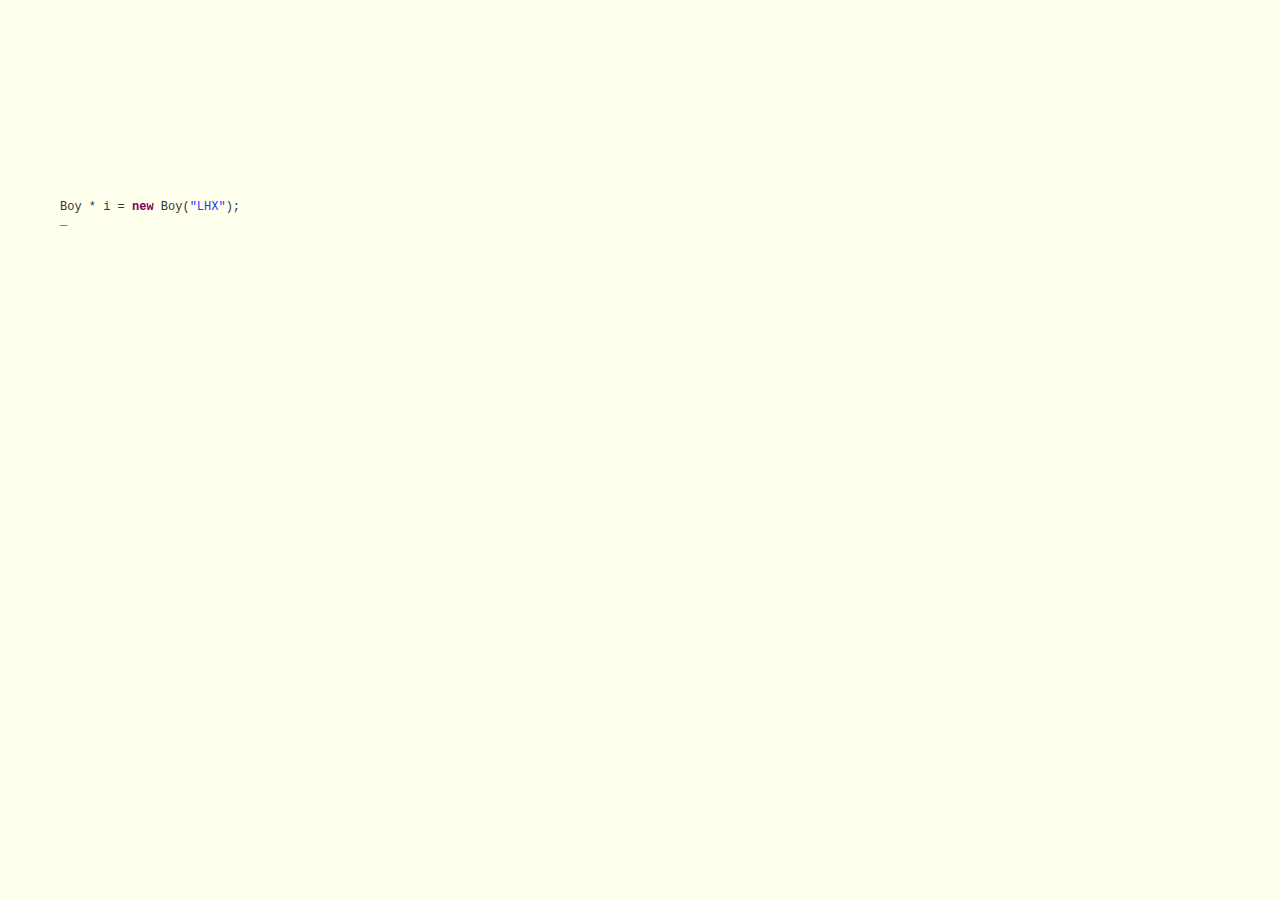
<file: index.html>
<!DOCTYPE html>

<!-- commit -->

<html xmlns="http://www.w3.org/1999/xhtml" xml:lang="en" lang="en"><head><meta http-equiv="Content-Type" content="text/html; charset=UTF-8">
	<title>Love PeihuaZhu</title>
	
	<style type="text/css">
		@font-face {
			font-family: digit;
			src: url('digital-7_mono.ttf') format("truetype");
		}
		
		body {
			margin: 0;
			padding: 0;
			background: #FFFFEE;
			font-size: 12px;
			overflow: auto;
		}

		#mainDiv{
			width: 100%;
			height: 100%;
		}

		#loveHeart {
			float: left;
			width:670px;
			height:625px;
		}

		#garden {
			width: 100%;
			height: 100%;
		}

		#elapseClock {
			text-align: left;
			font-size: 18px;
			margin-top: 10px;
			margin-bottom: 10px;
		}

		#words {
			font-family: "sans-serif";
			width: 500px;
			font-size: 24px;
			color:#666;
		}

		#messages{
			display: none;
		}

		#elapseClock .digit{
			font-family: "digit";
			font-size: 36px;
		}

		#loveu{
			padding: 5px;
			font-size: 22px;
			margin-top: 200px;
			margin-right: 120px;
			text-align: right;
			display: none;
		}

		#loveu .signature{
			margin-top: 10px;
			font-size: 20px;
			font-style: italic;
		}

		#clickSound{
			display:none;
		}

		#code {
			float: left;
			width: 490px;
			height: 500px;
			color: #333;
			font-family: "Consolas", "Monaco", "Bitstream Vera Sans Mono", "Courier New", "sans-serif";
			font-size: 12px;
		}

		#code .string{
			color: #2a36ff;
		}

		#code .keyword{
			color: #7f0055;
			font-weight:bold;
		}

		#code .placeholder{
			margin-left:15px;
		}

		#code .space{
			margin-left:7px;
		}

		#code .comments{
			color: #3f7f5f;
		}

		#copyright{
			margin-top: 10px;
			text-align: center;
			width:100%;
			color:#666;
		}

		#errorMsg{
			width: 100%;
			text-align: center;
			font-size: 24px;
			position: absolute;
			top: 100px;
			left:0px;
		}

		#copyright a{
			color:#666;
		}

	</style>
	<!-- 
	<link href="./jscss/default.css" type="text/css" rel="stylesheet">
	<script type="text/javascript" src="./jscss/jquery.js"></script>
	<script type="text/javascript" src="./jscss/garden.js"></script> -->
	
	<script type="text/javascript">
		/*!
 * jQuery JavaScript Library v1.4.2
 * http://jquery.com/
 *
 * Copyright 2010, John Resig
 * Dual licensed under the MIT or GPL Version 2 licenses.
 * http://jquery.org/license
 *
 * Includes Sizzle.js
 * http://sizzlejs.com/
 * Copyright 2010, The Dojo Foundation
 * Released under the MIT, BSD, and GPL Licenses.
 *
 * Date: Sat Feb 13 22:33:48 2010 -0500
 */
(function(A,w){function ma(){if(!c.isReady){try{s.documentElement.doScroll("left")}catch(a){setTimeout(ma,1);return}c.ready()}}function Qa(a,b){b.src?c.ajax({url:b.src,async:false,dataType:"script"}):c.globalEval(b.text||b.textContent||b.innerHTML||"");b.parentNode&&b.parentNode.removeChild(b)}function X(a,b,d,f,e,j){var i=a.length;if(typeof b==="object"){for(var o in b)X(a,o,b[o],f,e,d);return a}if(d!==w){f=!j&&f&&c.isFunction(d);for(o=0;o<i;o++)e(a[o],b,f?d.call(a[o],o,e(a[o],b)):d,j);return a}return i?
e(a[0],b):w}function J(){return(new Date).getTime()}function Y(){return false}function Z(){return true}function na(a,b,d){d[0].type=a;return c.event.handle.apply(b,d)}function oa(a){var b,d=[],f=[],e=arguments,j,i,o,k,n,r;i=c.data(this,"events");if(!(a.liveFired===this||!i||!i.live||a.button&&a.type==="click")){a.liveFired=this;var u=i.live.slice(0);for(k=0;k<u.length;k++){i=u[k];i.origType.replace(O,"")===a.type?f.push(i.selector):u.splice(k--,1)}j=c(a.target).closest(f,a.currentTarget);n=0;for(r=
j.length;n<r;n++)for(k=0;k<u.length;k++){i=u[k];if(j[n].selector===i.selector){o=j[n].elem;f=null;if(i.preType==="mouseenter"||i.preType==="mouseleave")f=c(a.relatedTarget).closest(i.selector)[0];if(!f||f!==o)d.push({elem:o,handleObj:i})}}n=0;for(r=d.length;n<r;n++){j=d[n];a.currentTarget=j.elem;a.data=j.handleObj.data;a.handleObj=j.handleObj;if(j.handleObj.origHandler.apply(j.elem,e)===false){b=false;break}}return b}}function pa(a,b){return"live."+(a&&a!=="*"?a+".":"")+b.replace(/\./g,"`").replace(/ /g,
"&")}function qa(a){return!a||!a.parentNode||a.parentNode.nodeType===11}function ra(a,b){var d=0;b.each(function(){if(this.nodeName===(a[d]&&a[d].nodeName)){var f=c.data(a[d++]),e=c.data(this,f);if(f=f&&f.events){delete e.handle;e.events={};for(var j in f)for(var i in f[j])c.event.add(this,j,f[j][i],f[j][i].data)}}})}function sa(a,b,d){var f,e,j;b=b&&b[0]?b[0].ownerDocument||b[0]:s;if(a.length===1&&typeof a[0]==="string"&&a[0].length<512&&b===s&&!ta.test(a[0])&&(c.support.checkClone||!ua.test(a[0]))){e=
true;if(j=c.fragments[a[0]])if(j!==1)f=j}if(!f){f=b.createDocumentFragment();c.clean(a,b,f,d)}if(e)c.fragments[a[0]]=j?f:1;return{fragment:f,cacheable:e}}function K(a,b){var d={};c.each(va.concat.apply([],va.slice(0,b)),function(){d[this]=a});return d}function wa(a){return"scrollTo"in a&&a.document?a:a.nodeType===9?a.defaultView||a.parentWindow:false}var c=function(a,b){return new c.fn.init(a,b)},Ra=A.jQuery,Sa=A.$,s=A.document,T,Ta=/^[^<]*(<[\w\W]+>)[^>]*$|^#([\w-]+)$/,Ua=/^.[^:#\[\.,]*$/,Va=/\S/,
Wa=/^(\s|\u00A0)+|(\s|\u00A0)+$/g,Xa=/^<(\w+)\s*\/?>(?:<\/\1>)?$/,P=navigator.userAgent,xa=false,Q=[],L,$=Object.prototype.toString,aa=Object.prototype.hasOwnProperty,ba=Array.prototype.push,R=Array.prototype.slice,ya=Array.prototype.indexOf;c.fn=c.prototype={init:function(a,b){var d,f;if(!a)return this;if(a.nodeType){this.context=this[0]=a;this.length=1;return this}if(a==="body"&&!b){this.context=s;this[0]=s.body;this.selector="body";this.length=1;return this}if(typeof a==="string")if((d=Ta.exec(a))&&
(d[1]||!b))if(d[1]){f=b?b.ownerDocument||b:s;if(a=Xa.exec(a))if(c.isPlainObject(b)){a=[s.createElement(a[1])];c.fn.attr.call(a,b,true)}else a=[f.createElement(a[1])];else{a=sa([d[1]],[f]);a=(a.cacheable?a.fragment.cloneNode(true):a.fragment).childNodes}return c.merge(this,a)}else{if(b=s.getElementById(d[2])){if(b.id!==d[2])return T.find(a);this.length=1;this[0]=b}this.context=s;this.selector=a;return this}else if(!b&&/^\w+$/.test(a)){this.selector=a;this.context=s;a=s.getElementsByTagName(a);return c.merge(this,
a)}else return!b||b.jquery?(b||T).find(a):c(b).find(a);else if(c.isFunction(a))return T.ready(a);if(a.selector!==w){this.selector=a.selector;this.context=a.context}return c.makeArray(a,this)},selector:"",jquery:"1.4.2",length:0,size:function(){return this.length},toArray:function(){return R.call(this,0)},get:function(a){return a==null?this.toArray():a<0?this.slice(a)[0]:this[a]},pushStack:function(a,b,d){var f=c();c.isArray(a)?ba.apply(f,a):c.merge(f,a);f.prevObject=this;f.context=this.context;if(b===
"find")f.selector=this.selector+(this.selector?" ":"")+d;else if(b)f.selector=this.selector+"."+b+"("+d+")";return f},each:function(a,b){return c.each(this,a,b)},ready:function(a){c.bindReady();if(c.isReady)a.call(s,c);else Q&&Q.push(a);return this},eq:function(a){return a===-1?this.slice(a):this.slice(a,+a+1)},first:function(){return this.eq(0)},last:function(){return this.eq(-1)},slice:function(){return this.pushStack(R.apply(this,arguments),"slice",R.call(arguments).join(","))},map:function(a){return this.pushStack(c.map(this,
function(b,d){return a.call(b,d,b)}))},end:function(){return this.prevObject||c(null)},push:ba,sort:[].sort,splice:[].splice};c.fn.init.prototype=c.fn;c.extend=c.fn.extend=function(){var a=arguments[0]||{},b=1,d=arguments.length,f=false,e,j,i,o;if(typeof a==="boolean"){f=a;a=arguments[1]||{};b=2}if(typeof a!=="object"&&!c.isFunction(a))a={};if(d===b){a=this;--b}for(;b<d;b++)if((e=arguments[b])!=null)for(j in e){i=a[j];o=e[j];if(a!==o)if(f&&o&&(c.isPlainObject(o)||c.isArray(o))){i=i&&(c.isPlainObject(i)||
c.isArray(i))?i:c.isArray(o)?[]:{};a[j]=c.extend(f,i,o)}else if(o!==w)a[j]=o}return a};c.extend({noConflict:function(a){A.$=Sa;if(a)A.jQuery=Ra;return c},isReady:false,ready:function(){if(!c.isReady){if(!s.body)return setTimeout(c.ready,13);c.isReady=true;if(Q){for(var a,b=0;a=Q[b++];)a.call(s,c);Q=null}c.fn.triggerHandler&&c(s).triggerHandler("ready")}},bindReady:function(){if(!xa){xa=true;if(s.readyState==="complete")return c.ready();if(s.addEventListener){s.addEventListener("DOMContentLoaded",
L,false);A.addEventListener("load",c.ready,false)}else if(s.attachEvent){s.attachEvent("onreadystatechange",L);A.attachEvent("onload",c.ready);var a=false;try{a=A.frameElement==null}catch(b){}s.documentElement.doScroll&&a&&ma()}}},isFunction:function(a){return $.call(a)==="[object Function]"},isArray:function(a){return $.call(a)==="[object Array]"},isPlainObject:function(a){if(!a||$.call(a)!=="[object Object]"||a.nodeType||a.setInterval)return false;if(a.constructor&&!aa.call(a,"constructor")&&!aa.call(a.constructor.prototype,
"isPrototypeOf"))return false;var b;for(b in a);return b===w||aa.call(a,b)},isEmptyObject:function(a){for(var b in a)return false;return true},error:function(a){throw a;},parseJSON:function(a){if(typeof a!=="string"||!a)return null;a=c.trim(a);if(/^[\],:{}\s]*$/.test(a.replace(/\\(?:["\\\/bfnrt]|u[0-9a-fA-F]{4})/g,"@").replace(/"[^"\\\n\r]*"|true|false|null|-?\d+(?:\.\d*)?(?:[eE][+\-]?\d+)?/g,"]").replace(/(?:^|:|,)(?:\s*\[)+/g,"")))return A.JSON&&A.JSON.parse?A.JSON.parse(a):(new Function("return "+
a))();else c.error("Invalid JSON: "+a)},noop:function(){},globalEval:function(a){if(a&&Va.test(a)){var b=s.getElementsByTagName("head")[0]||s.documentElement,d=s.createElement("script");d.type="text/javascript";if(c.support.scriptEval)d.appendChild(s.createTextNode(a));else d.text=a;b.insertBefore(d,b.firstChild);b.removeChild(d)}},nodeName:function(a,b){return a.nodeName&&a.nodeName.toUpperCase()===b.toUpperCase()},each:function(a,b,d){var f,e=0,j=a.length,i=j===w||c.isFunction(a);if(d)if(i)for(f in a){if(b.apply(a[f],
d)===false)break}else for(;e<j;){if(b.apply(a[e++],d)===false)break}else if(i)for(f in a){if(b.call(a[f],f,a[f])===false)break}else for(d=a[0];e<j&&b.call(d,e,d)!==false;d=a[++e]);return a},trim:function(a){return(a||"").replace(Wa,"")},makeArray:function(a,b){b=b||[];if(a!=null)a.length==null||typeof a==="string"||c.isFunction(a)||typeof a!=="function"&&a.setInterval?ba.call(b,a):c.merge(b,a);return b},inArray:function(a,b){if(b.indexOf)return b.indexOf(a);for(var d=0,f=b.length;d<f;d++)if(b[d]===
a)return d;return-1},merge:function(a,b){var d=a.length,f=0;if(typeof b.length==="number")for(var e=b.length;f<e;f++)a[d++]=b[f];else for(;b[f]!==w;)a[d++]=b[f++];a.length=d;return a},grep:function(a,b,d){for(var f=[],e=0,j=a.length;e<j;e++)!d!==!b(a[e],e)&&f.push(a[e]);return f},map:function(a,b,d){for(var f=[],e,j=0,i=a.length;j<i;j++){e=b(a[j],j,d);if(e!=null)f[f.length]=e}return f.concat.apply([],f)},guid:1,proxy:function(a,b,d){if(arguments.length===2)if(typeof b==="string"){d=a;a=d[b];b=w}else if(b&&
!c.isFunction(b)){d=b;b=w}if(!b&&a)b=function(){return a.apply(d||this,arguments)};if(a)b.guid=a.guid=a.guid||b.guid||c.guid++;return b},uaMatch:function(a){a=a.toLowerCase();a=/(webkit)[ \/]([\w.]+)/.exec(a)||/(opera)(?:.*version)?[ \/]([\w.]+)/.exec(a)||/(msie) ([\w.]+)/.exec(a)||!/compatible/.test(a)&&/(mozilla)(?:.*? rv:([\w.]+))?/.exec(a)||[];return{browser:a[1]||"",version:a[2]||"0"}},browser:{}});P=c.uaMatch(P);if(P.browser){c.browser[P.browser]=true;c.browser.version=P.version}if(c.browser.webkit)c.browser.safari=
true;if(ya)c.inArray=function(a,b){return ya.call(b,a)};T=c(s);if(s.addEventListener)L=function(){s.removeEventListener("DOMContentLoaded",L,false);c.ready()};else if(s.attachEvent)L=function(){if(s.readyState==="complete"){s.detachEvent("onreadystatechange",L);c.ready()}};(function(){c.support={};var a=s.documentElement,b=s.createElement("script"),d=s.createElement("div"),f="script"+J();d.style.display="none";d.innerHTML="   <link/><table></table><a href='/a' style='color:red;float:left;opacity:.55;'>a</a><input type='checkbox'/>";
var e=d.getElementsByTagName("*"),j=d.getElementsByTagName("a")[0];if(!(!e||!e.length||!j)){c.support={leadingWhitespace:d.firstChild.nodeType===3,tbody:!d.getElementsByTagName("tbody").length,htmlSerialize:!!d.getElementsByTagName("link").length,style:/red/.test(j.getAttribute("style")),hrefNormalized:j.getAttribute("href")==="/a",opacity:/^0.55$/.test(j.style.opacity),cssFloat:!!j.style.cssFloat,checkOn:d.getElementsByTagName("input")[0].value==="on",optSelected:s.createElement("select").appendChild(s.createElement("option")).selected,
parentNode:d.removeChild(d.appendChild(s.createElement("div"))).parentNode===null,deleteExpando:true,checkClone:false,scriptEval:false,noCloneEvent:true,boxModel:null};b.type="text/javascript";try{b.appendChild(s.createTextNode("window."+f+"=1;"))}catch(i){}a.insertBefore(b,a.firstChild);if(A[f]){c.support.scriptEval=true;delete A[f]}try{delete b.test}catch(o){c.support.deleteExpando=false}a.removeChild(b);if(d.attachEvent&&d.fireEvent){d.attachEvent("onclick",function k(){c.support.noCloneEvent=
false;d.detachEvent("onclick",k)});d.cloneNode(true).fireEvent("onclick")}d=s.createElement("div");d.innerHTML="<input type='radio' name='radiotest' checked='checked'/>";a=s.createDocumentFragment();a.appendChild(d.firstChild);c.support.checkClone=a.cloneNode(true).cloneNode(true).lastChild.checked;c(function(){var k=s.createElement("div");k.style.width=k.style.paddingLeft="1px";s.body.appendChild(k);c.boxModel=c.support.boxModel=k.offsetWidth===2;s.body.removeChild(k).style.display="none"});a=function(k){var n=
s.createElement("div");k="on"+k;var r=k in n;if(!r){n.setAttribute(k,"return;");r=typeof n[k]==="function"}return r};c.support.submitBubbles=a("submit");c.support.changeBubbles=a("change");a=b=d=e=j=null}})();c.props={"for":"htmlFor","class":"className",readonly:"readOnly",maxlength:"maxLength",cellspacing:"cellSpacing",rowspan:"rowSpan",colspan:"colSpan",tabindex:"tabIndex",usemap:"useMap",frameborder:"frameBorder"};var G="jQuery"+J(),Ya=0,za={};c.extend({cache:{},expando:G,noData:{embed:true,object:true,
applet:true},data:function(a,b,d){if(!(a.nodeName&&c.noData[a.nodeName.toLowerCase()])){a=a==A?za:a;var f=a[G],e=c.cache;if(!f&&typeof b==="string"&&d===w)return null;f||(f=++Ya);if(typeof b==="object"){a[G]=f;e[f]=c.extend(true,{},b)}else if(!e[f]){a[G]=f;e[f]={}}a=e[f];if(d!==w)a[b]=d;return typeof b==="string"?a[b]:a}},removeData:function(a,b){if(!(a.nodeName&&c.noData[a.nodeName.toLowerCase()])){a=a==A?za:a;var d=a[G],f=c.cache,e=f[d];if(b){if(e){delete e[b];c.isEmptyObject(e)&&c.removeData(a)}}else{if(c.support.deleteExpando)delete a[c.expando];
else a.removeAttribute&&a.removeAttribute(c.expando);delete f[d]}}}});c.fn.extend({data:function(a,b){if(typeof a==="undefined"&&this.length)return c.data(this[0]);else if(typeof a==="object")return this.each(function(){c.data(this,a)});var d=a.split(".");d[1]=d[1]?"."+d[1]:"";if(b===w){var f=this.triggerHandler("getData"+d[1]+"!",[d[0]]);if(f===w&&this.length)f=c.data(this[0],a);return f===w&&d[1]?this.data(d[0]):f}else return this.trigger("setData"+d[1]+"!",[d[0],b]).each(function(){c.data(this,
a,b)})},removeData:function(a){return this.each(function(){c.removeData(this,a)})}});c.extend({queue:function(a,b,d){if(a){b=(b||"fx")+"queue";var f=c.data(a,b);if(!d)return f||[];if(!f||c.isArray(d))f=c.data(a,b,c.makeArray(d));else f.push(d);return f}},dequeue:function(a,b){b=b||"fx";var d=c.queue(a,b),f=d.shift();if(f==="inprogress")f=d.shift();if(f){b==="fx"&&d.unshift("inprogress");f.call(a,function(){c.dequeue(a,b)})}}});c.fn.extend({queue:function(a,b){if(typeof a!=="string"){b=a;a="fx"}if(b===
w)return c.queue(this[0],a);return this.each(function(){var d=c.queue(this,a,b);a==="fx"&&d[0]!=="inprogress"&&c.dequeue(this,a)})},dequeue:function(a){return this.each(function(){c.dequeue(this,a)})},delay:function(a,b){a=c.fx?c.fx.speeds[a]||a:a;b=b||"fx";return this.queue(b,function(){var d=this;setTimeout(function(){c.dequeue(d,b)},a)})},clearQueue:function(a){return this.queue(a||"fx",[])}});var Aa=/[\n\t]/g,ca=/\s+/,Za=/\r/g,$a=/href|src|style/,ab=/(button|input)/i,bb=/(button|input|object|select|textarea)/i,
cb=/^(a|area)$/i,Ba=/radio|checkbox/;c.fn.extend({attr:function(a,b){return X(this,a,b,true,c.attr)},removeAttr:function(a){return this.each(function(){c.attr(this,a,"");this.nodeType===1&&this.removeAttribute(a)})},addClass:function(a){if(c.isFunction(a))return this.each(function(n){var r=c(this);r.addClass(a.call(this,n,r.attr("class")))});if(a&&typeof a==="string")for(var b=(a||"").split(ca),d=0,f=this.length;d<f;d++){var e=this[d];if(e.nodeType===1)if(e.className){for(var j=" "+e.className+" ",
i=e.className,o=0,k=b.length;o<k;o++)if(j.indexOf(" "+b[o]+" ")<0)i+=" "+b[o];e.className=c.trim(i)}else e.className=a}return this},removeClass:function(a){if(c.isFunction(a))return this.each(function(k){var n=c(this);n.removeClass(a.call(this,k,n.attr("class")))});if(a&&typeof a==="string"||a===w)for(var b=(a||"").split(ca),d=0,f=this.length;d<f;d++){var e=this[d];if(e.nodeType===1&&e.className)if(a){for(var j=(" "+e.className+" ").replace(Aa," "),i=0,o=b.length;i<o;i++)j=j.replace(" "+b[i]+" ",
" ");e.className=c.trim(j)}else e.className=""}return this},toggleClass:function(a,b){var d=typeof a,f=typeof b==="boolean";if(c.isFunction(a))return this.each(function(e){var j=c(this);j.toggleClass(a.call(this,e,j.attr("class"),b),b)});return this.each(function(){if(d==="string")for(var e,j=0,i=c(this),o=b,k=a.split(ca);e=k[j++];){o=f?o:!i.hasClass(e);i[o?"addClass":"removeClass"](e)}else if(d==="undefined"||d==="boolean"){this.className&&c.data(this,"__className__",this.className);this.className=
this.className||a===false?"":c.data(this,"__className__")||""}})},hasClass:function(a){a=" "+a+" ";for(var b=0,d=this.length;b<d;b++)if((" "+this[b].className+" ").replace(Aa," ").indexOf(a)>-1)return true;return false},val:function(a){if(a===w){var b=this[0];if(b){if(c.nodeName(b,"option"))return(b.attributes.value||{}).specified?b.value:b.text;if(c.nodeName(b,"select")){var d=b.selectedIndex,f=[],e=b.options;b=b.type==="select-one";if(d<0)return null;var j=b?d:0;for(d=b?d+1:e.length;j<d;j++){var i=
e[j];if(i.selected){a=c(i).val();if(b)return a;f.push(a)}}return f}if(Ba.test(b.type)&&!c.support.checkOn)return b.getAttribute("value")===null?"on":b.value;return(b.value||"").replace(Za,"")}return w}var o=c.isFunction(a);return this.each(function(k){var n=c(this),r=a;if(this.nodeType===1){if(o)r=a.call(this,k,n.val());if(typeof r==="number")r+="";if(c.isArray(r)&&Ba.test(this.type))this.checked=c.inArray(n.val(),r)>=0;else if(c.nodeName(this,"select")){var u=c.makeArray(r);c("option",this).each(function(){this.selected=
c.inArray(c(this).val(),u)>=0});if(!u.length)this.selectedIndex=-1}else this.value=r}})}});c.extend({attrFn:{val:true,css:true,html:true,text:true,data:true,width:true,height:true,offset:true},attr:function(a,b,d,f){if(!a||a.nodeType===3||a.nodeType===8)return w;if(f&&b in c.attrFn)return c(a)[b](d);f=a.nodeType!==1||!c.isXMLDoc(a);var e=d!==w;b=f&&c.props[b]||b;if(a.nodeType===1){var j=$a.test(b);if(b in a&&f&&!j){if(e){b==="type"&&ab.test(a.nodeName)&&a.parentNode&&c.error("type property can't be changed");
a[b]=d}if(c.nodeName(a,"form")&&a.getAttributeNode(b))return a.getAttributeNode(b).nodeValue;if(b==="tabIndex")return(b=a.getAttributeNode("tabIndex"))&&b.specified?b.value:bb.test(a.nodeName)||cb.test(a.nodeName)&&a.href?0:w;return a[b]}if(!c.support.style&&f&&b==="style"){if(e)a.style.cssText=""+d;return a.style.cssText}e&&a.setAttribute(b,""+d);a=!c.support.hrefNormalized&&f&&j?a.getAttribute(b,2):a.getAttribute(b);return a===null?w:a}return c.style(a,b,d)}});var O=/\.(.*)$/,db=function(a){return a.replace(/[^\w\s\.\|`]/g,
function(b){return"\\"+b})};c.event={add:function(a,b,d,f){if(!(a.nodeType===3||a.nodeType===8)){if(a.setInterval&&a!==A&&!a.frameElement)a=A;var e,j;if(d.handler){e=d;d=e.handler}if(!d.guid)d.guid=c.guid++;if(j=c.data(a)){var i=j.events=j.events||{},o=j.handle;if(!o)j.handle=o=function(){return typeof c!=="undefined"&&!c.event.triggered?c.event.handle.apply(o.elem,arguments):w};o.elem=a;b=b.split(" ");for(var k,n=0,r;k=b[n++];){j=e?c.extend({},e):{handler:d,data:f};if(k.indexOf(".")>-1){r=k.split(".");
k=r.shift();j.namespace=r.slice(0).sort().join(".")}else{r=[];j.namespace=""}j.type=k;j.guid=d.guid;var u=i[k],z=c.event.special[k]||{};if(!u){u=i[k]=[];if(!z.setup||z.setup.call(a,f,r,o)===false)if(a.addEventListener)a.addEventListener(k,o,false);else a.attachEvent&&a.attachEvent("on"+k,o)}if(z.add){z.add.call(a,j);if(!j.handler.guid)j.handler.guid=d.guid}u.push(j);c.event.global[k]=true}a=null}}},global:{},remove:function(a,b,d,f){if(!(a.nodeType===3||a.nodeType===8)){var e,j=0,i,o,k,n,r,u,z=c.data(a),
C=z&&z.events;if(z&&C){if(b&&b.type){d=b.handler;b=b.type}if(!b||typeof b==="string"&&b.charAt(0)==="."){b=b||"";for(e in C)c.event.remove(a,e+b)}else{for(b=b.split(" ");e=b[j++];){n=e;i=e.indexOf(".")<0;o=[];if(!i){o=e.split(".");e=o.shift();k=new RegExp("(^|\\.)"+c.map(o.slice(0).sort(),db).join("\\.(?:.*\\.)?")+"(\\.|$)")}if(r=C[e])if(d){n=c.event.special[e]||{};for(B=f||0;B<r.length;B++){u=r[B];if(d.guid===u.guid){if(i||k.test(u.namespace)){f==null&&r.splice(B--,1);n.remove&&n.remove.call(a,u)}if(f!=
null)break}}if(r.length===0||f!=null&&r.length===1){if(!n.teardown||n.teardown.call(a,o)===false)Ca(a,e,z.handle);delete C[e]}}else for(var B=0;B<r.length;B++){u=r[B];if(i||k.test(u.namespace)){c.event.remove(a,n,u.handler,B);r.splice(B--,1)}}}if(c.isEmptyObject(C)){if(b=z.handle)b.elem=null;delete z.events;delete z.handle;c.isEmptyObject(z)&&c.removeData(a)}}}}},trigger:function(a,b,d,f){var e=a.type||a;if(!f){a=typeof a==="object"?a[G]?a:c.extend(c.Event(e),a):c.Event(e);if(e.indexOf("!")>=0){a.type=
e=e.slice(0,-1);a.exclusive=true}if(!d){a.stopPropagation();c.event.global[e]&&c.each(c.cache,function(){this.events&&this.events[e]&&c.event.trigger(a,b,this.handle.elem)})}if(!d||d.nodeType===3||d.nodeType===8)return w;a.result=w;a.target=d;b=c.makeArray(b);b.unshift(a)}a.currentTarget=d;(f=c.data(d,"handle"))&&f.apply(d,b);f=d.parentNode||d.ownerDocument;try{if(!(d&&d.nodeName&&c.noData[d.nodeName.toLowerCase()]))if(d["on"+e]&&d["on"+e].apply(d,b)===false)a.result=false}catch(j){}if(!a.isPropagationStopped()&&
f)c.event.trigger(a,b,f,true);else if(!a.isDefaultPrevented()){f=a.target;var i,o=c.nodeName(f,"a")&&e==="click",k=c.event.special[e]||{};if((!k._default||k._default.call(d,a)===false)&&!o&&!(f&&f.nodeName&&c.noData[f.nodeName.toLowerCase()])){try{if(f[e]){if(i=f["on"+e])f["on"+e]=null;c.event.triggered=true;f[e]()}}catch(n){}if(i)f["on"+e]=i;c.event.triggered=false}}},handle:function(a){var b,d,f,e;a=arguments[0]=c.event.fix(a||A.event);a.currentTarget=this;b=a.type.indexOf(".")<0&&!a.exclusive;
if(!b){d=a.type.split(".");a.type=d.shift();f=new RegExp("(^|\\.)"+d.slice(0).sort().join("\\.(?:.*\\.)?")+"(\\.|$)")}e=c.data(this,"events");d=e[a.type];if(e&&d){d=d.slice(0);e=0;for(var j=d.length;e<j;e++){var i=d[e];if(b||f.test(i.namespace)){a.handler=i.handler;a.data=i.data;a.handleObj=i;i=i.handler.apply(this,arguments);if(i!==w){a.result=i;if(i===false){a.preventDefault();a.stopPropagation()}}if(a.isImmediatePropagationStopped())break}}}return a.result},props:"altKey attrChange attrName bubbles button cancelable charCode clientX clientY ctrlKey currentTarget data detail eventPhase fromElement handler keyCode layerX layerY metaKey newValue offsetX offsetY originalTarget pageX pageY prevValue relatedNode relatedTarget screenX screenY shiftKey srcElement target toElement view wheelDelta which".split(" "),
fix:function(a){if(a[G])return a;var b=a;a=c.Event(b);for(var d=this.props.length,f;d;){f=this.props[--d];a[f]=b[f]}if(!a.target)a.target=a.srcElement||s;if(a.target.nodeType===3)a.target=a.target.parentNode;if(!a.relatedTarget&&a.fromElement)a.relatedTarget=a.fromElement===a.target?a.toElement:a.fromElement;if(a.pageX==null&&a.clientX!=null){b=s.documentElement;d=s.body;a.pageX=a.clientX+(b&&b.scrollLeft||d&&d.scrollLeft||0)-(b&&b.clientLeft||d&&d.clientLeft||0);a.pageY=a.clientY+(b&&b.scrollTop||
d&&d.scrollTop||0)-(b&&b.clientTop||d&&d.clientTop||0)}if(!a.which&&(a.charCode||a.charCode===0?a.charCode:a.keyCode))a.which=a.charCode||a.keyCode;if(!a.metaKey&&a.ctrlKey)a.metaKey=a.ctrlKey;if(!a.which&&a.button!==w)a.which=a.button&1?1:a.button&2?3:a.button&4?2:0;return a},guid:1E8,proxy:c.proxy,special:{ready:{setup:c.bindReady,teardown:c.noop},live:{add:function(a){c.event.add(this,a.origType,c.extend({},a,{handler:oa}))},remove:function(a){var b=true,d=a.origType.replace(O,"");c.each(c.data(this,
"events").live||[],function(){if(d===this.origType.replace(O,""))return b=false});b&&c.event.remove(this,a.origType,oa)}},beforeunload:{setup:function(a,b,d){if(this.setInterval)this.onbeforeunload=d;return false},teardown:function(a,b){if(this.onbeforeunload===b)this.onbeforeunload=null}}}};var Ca=s.removeEventListener?function(a,b,d){a.removeEventListener(b,d,false)}:function(a,b,d){a.detachEvent("on"+b,d)};c.Event=function(a){if(!this.preventDefault)return new c.Event(a);if(a&&a.type){this.originalEvent=
a;this.type=a.type}else this.type=a;this.timeStamp=J();this[G]=true};c.Event.prototype={preventDefault:function(){this.isDefaultPrevented=Z;var a=this.originalEvent;if(a){a.preventDefault&&a.preventDefault();a.returnValue=false}},stopPropagation:function(){this.isPropagationStopped=Z;var a=this.originalEvent;if(a){a.stopPropagation&&a.stopPropagation();a.cancelBubble=true}},stopImmediatePropagation:function(){this.isImmediatePropagationStopped=Z;this.stopPropagation()},isDefaultPrevented:Y,isPropagationStopped:Y,
isImmediatePropagationStopped:Y};var Da=function(a){var b=a.relatedTarget;try{for(;b&&b!==this;)b=b.parentNode;if(b!==this){a.type=a.data;c.event.handle.apply(this,arguments)}}catch(d){}},Ea=function(a){a.type=a.data;c.event.handle.apply(this,arguments)};c.each({mouseenter:"mouseover",mouseleave:"mouseout"},function(a,b){c.event.special[a]={setup:function(d){c.event.add(this,b,d&&d.selector?Ea:Da,a)},teardown:function(d){c.event.remove(this,b,d&&d.selector?Ea:Da)}}});if(!c.support.submitBubbles)c.event.special.submit=
{setup:function(){if(this.nodeName.toLowerCase()!=="form"){c.event.add(this,"click.specialSubmit",function(a){var b=a.target,d=b.type;if((d==="submit"||d==="image")&&c(b).closest("form").length)return na("submit",this,arguments)});c.event.add(this,"keypress.specialSubmit",function(a){var b=a.target,d=b.type;if((d==="text"||d==="password")&&c(b).closest("form").length&&a.keyCode===13)return na("submit",this,arguments)})}else return false},teardown:function(){c.event.remove(this,".specialSubmit")}};
if(!c.support.changeBubbles){var da=/textarea|input|select/i,ea,Fa=function(a){var b=a.type,d=a.value;if(b==="radio"||b==="checkbox")d=a.checked;else if(b==="select-multiple")d=a.selectedIndex>-1?c.map(a.options,function(f){return f.selected}).join("-"):"";else if(a.nodeName.toLowerCase()==="select")d=a.selectedIndex;return d},fa=function(a,b){var d=a.target,f,e;if(!(!da.test(d.nodeName)||d.readOnly)){f=c.data(d,"_change_data");e=Fa(d);if(a.type!=="focusout"||d.type!=="radio")c.data(d,"_change_data",
e);if(!(f===w||e===f))if(f!=null||e){a.type="change";return c.event.trigger(a,b,d)}}};c.event.special.change={filters:{focusout:fa,click:function(a){var b=a.target,d=b.type;if(d==="radio"||d==="checkbox"||b.nodeName.toLowerCase()==="select")return fa.call(this,a)},keydown:function(a){var b=a.target,d=b.type;if(a.keyCode===13&&b.nodeName.toLowerCase()!=="textarea"||a.keyCode===32&&(d==="checkbox"||d==="radio")||d==="select-multiple")return fa.call(this,a)},beforeactivate:function(a){a=a.target;c.data(a,
"_change_data",Fa(a))}},setup:function(){if(this.type==="file")return false;for(var a in ea)c.event.add(this,a+".specialChange",ea[a]);return da.test(this.nodeName)},teardown:function(){c.event.remove(this,".specialChange");return da.test(this.nodeName)}};ea=c.event.special.change.filters}s.addEventListener&&c.each({focus:"focusin",blur:"focusout"},function(a,b){function d(f){f=c.event.fix(f);f.type=b;return c.event.handle.call(this,f)}c.event.special[b]={setup:function(){this.addEventListener(a,
d,true)},teardown:function(){this.removeEventListener(a,d,true)}}});c.each(["bind","one"],function(a,b){c.fn[b]=function(d,f,e){if(typeof d==="object"){for(var j in d)this[b](j,f,d[j],e);return this}if(c.isFunction(f)){e=f;f=w}var i=b==="one"?c.proxy(e,function(k){c(this).unbind(k,i);return e.apply(this,arguments)}):e;if(d==="unload"&&b!=="one")this.one(d,f,e);else{j=0;for(var o=this.length;j<o;j++)c.event.add(this[j],d,i,f)}return this}});c.fn.extend({unbind:function(a,b){if(typeof a==="object"&&
!a.preventDefault)for(var d in a)this.unbind(d,a[d]);else{d=0;for(var f=this.length;d<f;d++)c.event.remove(this[d],a,b)}return this},delegate:function(a,b,d,f){return this.live(b,d,f,a)},undelegate:function(a,b,d){return arguments.length===0?this.unbind("live"):this.die(b,null,d,a)},trigger:function(a,b){return this.each(function(){c.event.trigger(a,b,this)})},triggerHandler:function(a,b){if(this[0]){a=c.Event(a);a.preventDefault();a.stopPropagation();c.event.trigger(a,b,this[0]);return a.result}},
toggle:function(a){for(var b=arguments,d=1;d<b.length;)c.proxy(a,b[d++]);return this.click(c.proxy(a,function(f){var e=(c.data(this,"lastToggle"+a.guid)||0)%d;c.data(this,"lastToggle"+a.guid,e+1);f.preventDefault();return b[e].apply(this,arguments)||false}))},hover:function(a,b){return this.mouseenter(a).mouseleave(b||a)}});var Ga={focus:"focusin",blur:"focusout",mouseenter:"mouseover",mouseleave:"mouseout"};c.each(["live","die"],function(a,b){c.fn[b]=function(d,f,e,j){var i,o=0,k,n,r=j||this.selector,
u=j?this:c(this.context);if(c.isFunction(f)){e=f;f=w}for(d=(d||"").split(" ");(i=d[o++])!=null;){j=O.exec(i);k="";if(j){k=j[0];i=i.replace(O,"")}if(i==="hover")d.push("mouseenter"+k,"mouseleave"+k);else{n=i;if(i==="focus"||i==="blur"){d.push(Ga[i]+k);i+=k}else i=(Ga[i]||i)+k;b==="live"?u.each(function(){c.event.add(this,pa(i,r),{data:f,selector:r,handler:e,origType:i,origHandler:e,preType:n})}):u.unbind(pa(i,r),e)}}return this}});c.each("blur focus focusin focusout load resize scroll unload click dblclick mousedown mouseup mousemove mouseover mouseout mouseenter mouseleave change select submit keydown keypress keyup error".split(" "),
function(a,b){c.fn[b]=function(d){return d?this.bind(b,d):this.trigger(b)};if(c.attrFn)c.attrFn[b]=true});A.attachEvent&&!A.addEventListener&&A.attachEvent("onunload",function(){for(var a in c.cache)if(c.cache[a].handle)try{c.event.remove(c.cache[a].handle.elem)}catch(b){}});(function(){function a(g){for(var h="",l,m=0;g[m];m++){l=g[m];if(l.nodeType===3||l.nodeType===4)h+=l.nodeValue;else if(l.nodeType!==8)h+=a(l.childNodes)}return h}function b(g,h,l,m,q,p){q=0;for(var v=m.length;q<v;q++){var t=m[q];
if(t){t=t[g];for(var y=false;t;){if(t.sizcache===l){y=m[t.sizset];break}if(t.nodeType===1&&!p){t.sizcache=l;t.sizset=q}if(t.nodeName.toLowerCase()===h){y=t;break}t=t[g]}m[q]=y}}}function d(g,h,l,m,q,p){q=0;for(var v=m.length;q<v;q++){var t=m[q];if(t){t=t[g];for(var y=false;t;){if(t.sizcache===l){y=m[t.sizset];break}if(t.nodeType===1){if(!p){t.sizcache=l;t.sizset=q}if(typeof h!=="string"){if(t===h){y=true;break}}else if(k.filter(h,[t]).length>0){y=t;break}}t=t[g]}m[q]=y}}}var f=/((?:\((?:\([^()]+\)|[^()]+)+\)|\[(?:\[[^[\]]*\]|['"][^'"]*['"]|[^[\]'"]+)+\]|\\.|[^ >+~,(\[\\]+)+|[>+~])(\s*,\s*)?((?:.|\r|\n)*)/g,
e=0,j=Object.prototype.toString,i=false,o=true;[0,0].sort(function(){o=false;return 0});var k=function(g,h,l,m){l=l||[];var q=h=h||s;if(h.nodeType!==1&&h.nodeType!==9)return[];if(!g||typeof g!=="string")return l;for(var p=[],v,t,y,S,H=true,M=x(h),I=g;(f.exec(""),v=f.exec(I))!==null;){I=v[3];p.push(v[1]);if(v[2]){S=v[3];break}}if(p.length>1&&r.exec(g))if(p.length===2&&n.relative[p[0]])t=ga(p[0]+p[1],h);else for(t=n.relative[p[0]]?[h]:k(p.shift(),h);p.length;){g=p.shift();if(n.relative[g])g+=p.shift();
t=ga(g,t)}else{if(!m&&p.length>1&&h.nodeType===9&&!M&&n.match.ID.test(p[0])&&!n.match.ID.test(p[p.length-1])){v=k.find(p.shift(),h,M);h=v.expr?k.filter(v.expr,v.set)[0]:v.set[0]}if(h){v=m?{expr:p.pop(),set:z(m)}:k.find(p.pop(),p.length===1&&(p[0]==="~"||p[0]==="+")&&h.parentNode?h.parentNode:h,M);t=v.expr?k.filter(v.expr,v.set):v.set;if(p.length>0)y=z(t);else H=false;for(;p.length;){var D=p.pop();v=D;if(n.relative[D])v=p.pop();else D="";if(v==null)v=h;n.relative[D](y,v,M)}}else y=[]}y||(y=t);y||k.error(D||
g);if(j.call(y)==="[object Array]")if(H)if(h&&h.nodeType===1)for(g=0;y[g]!=null;g++){if(y[g]&&(y[g]===true||y[g].nodeType===1&&E(h,y[g])))l.push(t[g])}else for(g=0;y[g]!=null;g++)y[g]&&y[g].nodeType===1&&l.push(t[g]);else l.push.apply(l,y);else z(y,l);if(S){k(S,q,l,m);k.uniqueSort(l)}return l};k.uniqueSort=function(g){if(B){i=o;g.sort(B);if(i)for(var h=1;h<g.length;h++)g[h]===g[h-1]&&g.splice(h--,1)}return g};k.matches=function(g,h){return k(g,null,null,h)};k.find=function(g,h,l){var m,q;if(!g)return[];
for(var p=0,v=n.order.length;p<v;p++){var t=n.order[p];if(q=n.leftMatch[t].exec(g)){var y=q[1];q.splice(1,1);if(y.substr(y.length-1)!=="\\"){q[1]=(q[1]||"").replace(/\\/g,"");m=n.find[t](q,h,l);if(m!=null){g=g.replace(n.match[t],"");break}}}}m||(m=h.getElementsByTagName("*"));return{set:m,expr:g}};k.filter=function(g,h,l,m){for(var q=g,p=[],v=h,t,y,S=h&&h[0]&&x(h[0]);g&&h.length;){for(var H in n.filter)if((t=n.leftMatch[H].exec(g))!=null&&t[2]){var M=n.filter[H],I,D;D=t[1];y=false;t.splice(1,1);if(D.substr(D.length-
1)!=="\\"){if(v===p)p=[];if(n.preFilter[H])if(t=n.preFilter[H](t,v,l,p,m,S)){if(t===true)continue}else y=I=true;if(t)for(var U=0;(D=v[U])!=null;U++)if(D){I=M(D,t,U,v);var Ha=m^!!I;if(l&&I!=null)if(Ha)y=true;else v[U]=false;else if(Ha){p.push(D);y=true}}if(I!==w){l||(v=p);g=g.replace(n.match[H],"");if(!y)return[];break}}}if(g===q)if(y==null)k.error(g);else break;q=g}return v};k.error=function(g){throw"Syntax error, unrecognized expression: "+g;};var n=k.selectors={order:["ID","NAME","TAG"],match:{ID:/#((?:[\w\u00c0-\uFFFF-]|\\.)+)/,
CLASS:/\.((?:[\w\u00c0-\uFFFF-]|\\.)+)/,NAME:/\[name=['"]*((?:[\w\u00c0-\uFFFF-]|\\.)+)['"]*\]/,ATTR:/\[\s*((?:[\w\u00c0-\uFFFF-]|\\.)+)\s*(?:(\S?=)\s*(['"]*)(.*?)\3|)\s*\]/,TAG:/^((?:[\w\u00c0-\uFFFF\*-]|\\.)+)/,CHILD:/:(only|nth|last|first)-child(?:\((even|odd|[\dn+-]*)\))?/,POS:/:(nth|eq|gt|lt|first|last|even|odd)(?:\((\d*)\))?(?=[^-]|$)/,PSEUDO:/:((?:[\w\u00c0-\uFFFF-]|\\.)+)(?:\((['"]?)((?:\([^\)]+\)|[^\(\)]*)+)\2\))?/},leftMatch:{},attrMap:{"class":"className","for":"htmlFor"},attrHandle:{href:function(g){return g.getAttribute("href")}},
relative:{"+":function(g,h){var l=typeof h==="string",m=l&&!/\W/.test(h);l=l&&!m;if(m)h=h.toLowerCase();m=0;for(var q=g.length,p;m<q;m++)if(p=g[m]){for(;(p=p.previousSibling)&&p.nodeType!==1;);g[m]=l||p&&p.nodeName.toLowerCase()===h?p||false:p===h}l&&k.filter(h,g,true)},">":function(g,h){var l=typeof h==="string";if(l&&!/\W/.test(h)){h=h.toLowerCase();for(var m=0,q=g.length;m<q;m++){var p=g[m];if(p){l=p.parentNode;g[m]=l.nodeName.toLowerCase()===h?l:false}}}else{m=0;for(q=g.length;m<q;m++)if(p=g[m])g[m]=
l?p.parentNode:p.parentNode===h;l&&k.filter(h,g,true)}},"":function(g,h,l){var m=e++,q=d;if(typeof h==="string"&&!/\W/.test(h)){var p=h=h.toLowerCase();q=b}q("parentNode",h,m,g,p,l)},"~":function(g,h,l){var m=e++,q=d;if(typeof h==="string"&&!/\W/.test(h)){var p=h=h.toLowerCase();q=b}q("previousSibling",h,m,g,p,l)}},find:{ID:function(g,h,l){if(typeof h.getElementById!=="undefined"&&!l)return(g=h.getElementById(g[1]))?[g]:[]},NAME:function(g,h){if(typeof h.getElementsByName!=="undefined"){var l=[];
h=h.getElementsByName(g[1]);for(var m=0,q=h.length;m<q;m++)h[m].getAttribute("name")===g[1]&&l.push(h[m]);return l.length===0?null:l}},TAG:function(g,h){return h.getElementsByTagName(g[1])}},preFilter:{CLASS:function(g,h,l,m,q,p){g=" "+g[1].replace(/\\/g,"")+" ";if(p)return g;p=0;for(var v;(v=h[p])!=null;p++)if(v)if(q^(v.className&&(" "+v.className+" ").replace(/[\t\n]/g," ").indexOf(g)>=0))l||m.push(v);else if(l)h[p]=false;return false},ID:function(g){return g[1].replace(/\\/g,"")},TAG:function(g){return g[1].toLowerCase()},
CHILD:function(g){if(g[1]==="nth"){var h=/(-?)(\d*)n((?:\+|-)?\d*)/.exec(g[2]==="even"&&"2n"||g[2]==="odd"&&"2n+1"||!/\D/.test(g[2])&&"0n+"+g[2]||g[2]);g[2]=h[1]+(h[2]||1)-0;g[3]=h[3]-0}g[0]=e++;return g},ATTR:function(g,h,l,m,q,p){h=g[1].replace(/\\/g,"");if(!p&&n.attrMap[h])g[1]=n.attrMap[h];if(g[2]==="~=")g[4]=" "+g[4]+" ";return g},PSEUDO:function(g,h,l,m,q){if(g[1]==="not")if((f.exec(g[3])||"").length>1||/^\w/.test(g[3]))g[3]=k(g[3],null,null,h);else{g=k.filter(g[3],h,l,true^q);l||m.push.apply(m,
g);return false}else if(n.match.POS.test(g[0])||n.match.CHILD.test(g[0]))return true;return g},POS:function(g){g.unshift(true);return g}},filters:{enabled:function(g){return g.disabled===false&&g.type!=="hidden"},disabled:function(g){return g.disabled===true},checked:function(g){return g.checked===true},selected:function(g){return g.selected===true},parent:function(g){return!!g.firstChild},empty:function(g){return!g.firstChild},has:function(g,h,l){return!!k(l[3],g).length},header:function(g){return/h\d/i.test(g.nodeName)},
text:function(g){return"text"===g.type},radio:function(g){return"radio"===g.type},checkbox:function(g){return"checkbox"===g.type},file:function(g){return"file"===g.type},password:function(g){return"password"===g.type},submit:function(g){return"submit"===g.type},image:function(g){return"image"===g.type},reset:function(g){return"reset"===g.type},button:function(g){return"button"===g.type||g.nodeName.toLowerCase()==="button"},input:function(g){return/input|select|textarea|button/i.test(g.nodeName)}},
setFilters:{first:function(g,h){return h===0},last:function(g,h,l,m){return h===m.length-1},even:function(g,h){return h%2===0},odd:function(g,h){return h%2===1},lt:function(g,h,l){return h<l[3]-0},gt:function(g,h,l){return h>l[3]-0},nth:function(g,h,l){return l[3]-0===h},eq:function(g,h,l){return l[3]-0===h}},filter:{PSEUDO:function(g,h,l,m){var q=h[1],p=n.filters[q];if(p)return p(g,l,h,m);else if(q==="contains")return(g.textContent||g.innerText||a([g])||"").indexOf(h[3])>=0;else if(q==="not"){h=
h[3];l=0;for(m=h.length;l<m;l++)if(h[l]===g)return false;return true}else k.error("Syntax error, unrecognized expression: "+q)},CHILD:function(g,h){var l=h[1],m=g;switch(l){case "only":case "first":for(;m=m.previousSibling;)if(m.nodeType===1)return false;if(l==="first")return true;m=g;case "last":for(;m=m.nextSibling;)if(m.nodeType===1)return false;return true;case "nth":l=h[2];var q=h[3];if(l===1&&q===0)return true;h=h[0];var p=g.parentNode;if(p&&(p.sizcache!==h||!g.nodeIndex)){var v=0;for(m=p.firstChild;m;m=
m.nextSibling)if(m.nodeType===1)m.nodeIndex=++v;p.sizcache=h}g=g.nodeIndex-q;return l===0?g===0:g%l===0&&g/l>=0}},ID:function(g,h){return g.nodeType===1&&g.getAttribute("id")===h},TAG:function(g,h){return h==="*"&&g.nodeType===1||g.nodeName.toLowerCase()===h},CLASS:function(g,h){return(" "+(g.className||g.getAttribute("class"))+" ").indexOf(h)>-1},ATTR:function(g,h){var l=h[1];g=n.attrHandle[l]?n.attrHandle[l](g):g[l]!=null?g[l]:g.getAttribute(l);l=g+"";var m=h[2];h=h[4];return g==null?m==="!=":m===
"="?l===h:m==="*="?l.indexOf(h)>=0:m==="~="?(" "+l+" ").indexOf(h)>=0:!h?l&&g!==false:m==="!="?l!==h:m==="^="?l.indexOf(h)===0:m==="$="?l.substr(l.length-h.length)===h:m==="|="?l===h||l.substr(0,h.length+1)===h+"-":false},POS:function(g,h,l,m){var q=n.setFilters[h[2]];if(q)return q(g,l,h,m)}}},r=n.match.POS;for(var u in n.match){n.match[u]=new RegExp(n.match[u].source+/(?![^\[]*\])(?![^\(]*\))/.source);n.leftMatch[u]=new RegExp(/(^(?:.|\r|\n)*?)/.source+n.match[u].source.replace(/\\(\d+)/g,function(g,
h){return"\\"+(h-0+1)}))}var z=function(g,h){g=Array.prototype.slice.call(g,0);if(h){h.push.apply(h,g);return h}return g};try{Array.prototype.slice.call(s.documentElement.childNodes,0)}catch(C){z=function(g,h){h=h||[];if(j.call(g)==="[object Array]")Array.prototype.push.apply(h,g);else if(typeof g.length==="number")for(var l=0,m=g.length;l<m;l++)h.push(g[l]);else for(l=0;g[l];l++)h.push(g[l]);return h}}var B;if(s.documentElement.compareDocumentPosition)B=function(g,h){if(!g.compareDocumentPosition||
!h.compareDocumentPosition){if(g==h)i=true;return g.compareDocumentPosition?-1:1}g=g.compareDocumentPosition(h)&4?-1:g===h?0:1;if(g===0)i=true;return g};else if("sourceIndex"in s.documentElement)B=function(g,h){if(!g.sourceIndex||!h.sourceIndex){if(g==h)i=true;return g.sourceIndex?-1:1}g=g.sourceIndex-h.sourceIndex;if(g===0)i=true;return g};else if(s.createRange)B=function(g,h){if(!g.ownerDocument||!h.ownerDocument){if(g==h)i=true;return g.ownerDocument?-1:1}var l=g.ownerDocument.createRange(),m=
h.ownerDocument.createRange();l.setStart(g,0);l.setEnd(g,0);m.setStart(h,0);m.setEnd(h,0);g=l.compareBoundaryPoints(Range.START_TO_END,m);if(g===0)i=true;return g};(function(){var g=s.createElement("div"),h="script"+(new Date).getTime();g.innerHTML="<a name='"+h+"'/>";var l=s.documentElement;l.insertBefore(g,l.firstChild);if(s.getElementById(h)){n.find.ID=function(m,q,p){if(typeof q.getElementById!=="undefined"&&!p)return(q=q.getElementById(m[1]))?q.id===m[1]||typeof q.getAttributeNode!=="undefined"&&
q.getAttributeNode("id").nodeValue===m[1]?[q]:w:[]};n.filter.ID=function(m,q){var p=typeof m.getAttributeNode!=="undefined"&&m.getAttributeNode("id");return m.nodeType===1&&p&&p.nodeValue===q}}l.removeChild(g);l=g=null})();(function(){var g=s.createElement("div");g.appendChild(s.createComment(""));if(g.getElementsByTagName("*").length>0)n.find.TAG=function(h,l){l=l.getElementsByTagName(h[1]);if(h[1]==="*"){h=[];for(var m=0;l[m];m++)l[m].nodeType===1&&h.push(l[m]);l=h}return l};g.innerHTML="<a href='#'></a>";
if(g.firstChild&&typeof g.firstChild.getAttribute!=="undefined"&&g.firstChild.getAttribute("href")!=="#")n.attrHandle.href=function(h){return h.getAttribute("href",2)};g=null})();s.querySelectorAll&&function(){var g=k,h=s.createElement("div");h.innerHTML="<p class='TEST'></p>";if(!(h.querySelectorAll&&h.querySelectorAll(".TEST").length===0)){k=function(m,q,p,v){q=q||s;if(!v&&q.nodeType===9&&!x(q))try{return z(q.querySelectorAll(m),p)}catch(t){}return g(m,q,p,v)};for(var l in g)k[l]=g[l];h=null}}();
(function(){var g=s.createElement("div");g.innerHTML="<div class='test e'></div><div class='test'></div>";if(!(!g.getElementsByClassName||g.getElementsByClassName("e").length===0)){g.lastChild.className="e";if(g.getElementsByClassName("e").length!==1){n.order.splice(1,0,"CLASS");n.find.CLASS=function(h,l,m){if(typeof l.getElementsByClassName!=="undefined"&&!m)return l.getElementsByClassName(h[1])};g=null}}})();var E=s.compareDocumentPosition?function(g,h){return!!(g.compareDocumentPosition(h)&16)}:
function(g,h){return g!==h&&(g.contains?g.contains(h):true)},x=function(g){return(g=(g?g.ownerDocument||g:0).documentElement)?g.nodeName!=="HTML":false},ga=function(g,h){var l=[],m="",q;for(h=h.nodeType?[h]:h;q=n.match.PSEUDO.exec(g);){m+=q[0];g=g.replace(n.match.PSEUDO,"")}g=n.relative[g]?g+"*":g;q=0;for(var p=h.length;q<p;q++)k(g,h[q],l);return k.filter(m,l)};c.find=k;c.expr=k.selectors;c.expr[":"]=c.expr.filters;c.unique=k.uniqueSort;c.text=a;c.isXMLDoc=x;c.contains=E})();var eb=/Until$/,fb=/^(?:parents|prevUntil|prevAll)/,
gb=/,/;R=Array.prototype.slice;var Ia=function(a,b,d){if(c.isFunction(b))return c.grep(a,function(e,j){return!!b.call(e,j,e)===d});else if(b.nodeType)return c.grep(a,function(e){return e===b===d});else if(typeof b==="string"){var f=c.grep(a,function(e){return e.nodeType===1});if(Ua.test(b))return c.filter(b,f,!d);else b=c.filter(b,f)}return c.grep(a,function(e){return c.inArray(e,b)>=0===d})};c.fn.extend({find:function(a){for(var b=this.pushStack("","find",a),d=0,f=0,e=this.length;f<e;f++){d=b.length;
c.find(a,this[f],b);if(f>0)for(var j=d;j<b.length;j++)for(var i=0;i<d;i++)if(b[i]===b[j]){b.splice(j--,1);break}}return b},has:function(a){var b=c(a);return this.filter(function(){for(var d=0,f=b.length;d<f;d++)if(c.contains(this,b[d]))return true})},not:function(a){return this.pushStack(Ia(this,a,false),"not",a)},filter:function(a){return this.pushStack(Ia(this,a,true),"filter",a)},is:function(a){return!!a&&c.filter(a,this).length>0},closest:function(a,b){if(c.isArray(a)){var d=[],f=this[0],e,j=
{},i;if(f&&a.length){e=0;for(var o=a.length;e<o;e++){i=a[e];j[i]||(j[i]=c.expr.match.POS.test(i)?c(i,b||this.context):i)}for(;f&&f.ownerDocument&&f!==b;){for(i in j){e=j[i];if(e.jquery?e.index(f)>-1:c(f).is(e)){d.push({selector:i,elem:f});delete j[i]}}f=f.parentNode}}return d}var k=c.expr.match.POS.test(a)?c(a,b||this.context):null;return this.map(function(n,r){for(;r&&r.ownerDocument&&r!==b;){if(k?k.index(r)>-1:c(r).is(a))return r;r=r.parentNode}return null})},index:function(a){if(!a||typeof a===
"string")return c.inArray(this[0],a?c(a):this.parent().children());return c.inArray(a.jquery?a[0]:a,this)},add:function(a,b){a=typeof a==="string"?c(a,b||this.context):c.makeArray(a);b=c.merge(this.get(),a);return this.pushStack(qa(a[0])||qa(b[0])?b:c.unique(b))},andSelf:function(){return this.add(this.prevObject)}});c.each({parent:function(a){return(a=a.parentNode)&&a.nodeType!==11?a:null},parents:function(a){return c.dir(a,"parentNode")},parentsUntil:function(a,b,d){return c.dir(a,"parentNode",
d)},next:function(a){return c.nth(a,2,"nextSibling")},prev:function(a){return c.nth(a,2,"previousSibling")},nextAll:function(a){return c.dir(a,"nextSibling")},prevAll:function(a){return c.dir(a,"previousSibling")},nextUntil:function(a,b,d){return c.dir(a,"nextSibling",d)},prevUntil:function(a,b,d){return c.dir(a,"previousSibling",d)},siblings:function(a){return c.sibling(a.parentNode.firstChild,a)},children:function(a){return c.sibling(a.firstChild)},contents:function(a){return c.nodeName(a,"iframe")?
a.contentDocument||a.contentWindow.document:c.makeArray(a.childNodes)}},function(a,b){c.fn[a]=function(d,f){var e=c.map(this,b,d);eb.test(a)||(f=d);if(f&&typeof f==="string")e=c.filter(f,e);e=this.length>1?c.unique(e):e;if((this.length>1||gb.test(f))&&fb.test(a))e=e.reverse();return this.pushStack(e,a,R.call(arguments).join(","))}});c.extend({filter:function(a,b,d){if(d)a=":not("+a+")";return c.find.matches(a,b)},dir:function(a,b,d){var f=[];for(a=a[b];a&&a.nodeType!==9&&(d===w||a.nodeType!==1||!c(a).is(d));){a.nodeType===
1&&f.push(a);a=a[b]}return f},nth:function(a,b,d){b=b||1;for(var f=0;a;a=a[d])if(a.nodeType===1&&++f===b)break;return a},sibling:function(a,b){for(var d=[];a;a=a.nextSibling)a.nodeType===1&&a!==b&&d.push(a);return d}});var Ja=/ jQuery\d+="(?:\d+|null)"/g,V=/^\s+/,Ka=/(<([\w:]+)[^>]*?)\/>/g,hb=/^(?:area|br|col|embed|hr|img|input|link|meta|param)$/i,La=/<([\w:]+)/,ib=/<tbody/i,jb=/<|&#?\w+;/,ta=/<script|<object|<embed|<option|<style/i,ua=/checked\s*(?:[^=]|=\s*.checked.)/i,Ma=function(a,b,d){return hb.test(d)?
a:b+"></"+d+">"},F={option:[1,"<select multiple='multiple'>","</select>"],legend:[1,"<fieldset>","</fieldset>"],thead:[1,"<table>","</table>"],tr:[2,"<table><tbody>","</tbody></table>"],td:[3,"<table><tbody><tr>","</tr></tbody></table>"],col:[2,"<table><tbody></tbody><colgroup>","</colgroup></table>"],area:[1,"<map>","</map>"],_default:[0,"",""]};F.optgroup=F.option;F.tbody=F.tfoot=F.colgroup=F.caption=F.thead;F.th=F.td;if(!c.support.htmlSerialize)F._default=[1,"div<div>","</div>"];c.fn.extend({text:function(a){if(c.isFunction(a))return this.each(function(b){var d=
c(this);d.text(a.call(this,b,d.text()))});if(typeof a!=="object"&&a!==w)return this.empty().append((this[0]&&this[0].ownerDocument||s).createTextNode(a));return c.text(this)},wrapAll:function(a){if(c.isFunction(a))return this.each(function(d){c(this).wrapAll(a.call(this,d))});if(this[0]){var b=c(a,this[0].ownerDocument).eq(0).clone(true);this[0].parentNode&&b.insertBefore(this[0]);b.map(function(){for(var d=this;d.firstChild&&d.firstChild.nodeType===1;)d=d.firstChild;return d}).append(this)}return this},
wrapInner:function(a){if(c.isFunction(a))return this.each(function(b){c(this).wrapInner(a.call(this,b))});return this.each(function(){var b=c(this),d=b.contents();d.length?d.wrapAll(a):b.append(a)})},wrap:function(a){return this.each(function(){c(this).wrapAll(a)})},unwrap:function(){return this.parent().each(function(){c.nodeName(this,"body")||c(this).replaceWith(this.childNodes)}).end()},append:function(){return this.domManip(arguments,true,function(a){this.nodeType===1&&this.appendChild(a)})},
prepend:function(){return this.domManip(arguments,true,function(a){this.nodeType===1&&this.insertBefore(a,this.firstChild)})},before:function(){if(this[0]&&this[0].parentNode)return this.domManip(arguments,false,function(b){this.parentNode.insertBefore(b,this)});else if(arguments.length){var a=c(arguments[0]);a.push.apply(a,this.toArray());return this.pushStack(a,"before",arguments)}},after:function(){if(this[0]&&this[0].parentNode)return this.domManip(arguments,false,function(b){this.parentNode.insertBefore(b,
this.nextSibling)});else if(arguments.length){var a=this.pushStack(this,"after",arguments);a.push.apply(a,c(arguments[0]).toArray());return a}},remove:function(a,b){for(var d=0,f;(f=this[d])!=null;d++)if(!a||c.filter(a,[f]).length){if(!b&&f.nodeType===1){c.cleanData(f.getElementsByTagName("*"));c.cleanData([f])}f.parentNode&&f.parentNode.removeChild(f)}return this},empty:function(){for(var a=0,b;(b=this[a])!=null;a++)for(b.nodeType===1&&c.cleanData(b.getElementsByTagName("*"));b.firstChild;)b.removeChild(b.firstChild);
return this},clone:function(a){var b=this.map(function(){if(!c.support.noCloneEvent&&!c.isXMLDoc(this)){var d=this.outerHTML,f=this.ownerDocument;if(!d){d=f.createElement("div");d.appendChild(this.cloneNode(true));d=d.innerHTML}return c.clean([d.replace(Ja,"").replace(/=([^="'>\s]+\/)>/g,'="$1">').replace(V,"")],f)[0]}else return this.cloneNode(true)});if(a===true){ra(this,b);ra(this.find("*"),b.find("*"))}return b},html:function(a){if(a===w)return this[0]&&this[0].nodeType===1?this[0].innerHTML.replace(Ja,
""):null;else if(typeof a==="string"&&!ta.test(a)&&(c.support.leadingWhitespace||!V.test(a))&&!F[(La.exec(a)||["",""])[1].toLowerCase()]){a=a.replace(Ka,Ma);try{for(var b=0,d=this.length;b<d;b++)if(this[b].nodeType===1){c.cleanData(this[b].getElementsByTagName("*"));this[b].innerHTML=a}}catch(f){this.empty().append(a)}}else c.isFunction(a)?this.each(function(e){var j=c(this),i=j.html();j.empty().append(function(){return a.call(this,e,i)})}):this.empty().append(a);return this},replaceWith:function(a){if(this[0]&&
this[0].parentNode){if(c.isFunction(a))return this.each(function(b){var d=c(this),f=d.html();d.replaceWith(a.call(this,b,f))});if(typeof a!=="string")a=c(a).detach();return this.each(function(){var b=this.nextSibling,d=this.parentNode;c(this).remove();b?c(b).before(a):c(d).append(a)})}else return this.pushStack(c(c.isFunction(a)?a():a),"replaceWith",a)},detach:function(a){return this.remove(a,true)},domManip:function(a,b,d){function f(u){return c.nodeName(u,"table")?u.getElementsByTagName("tbody")[0]||
u.appendChild(u.ownerDocument.createElement("tbody")):u}var e,j,i=a[0],o=[],k;if(!c.support.checkClone&&arguments.length===3&&typeof i==="string"&&ua.test(i))return this.each(function(){c(this).domManip(a,b,d,true)});if(c.isFunction(i))return this.each(function(u){var z=c(this);a[0]=i.call(this,u,b?z.html():w);z.domManip(a,b,d)});if(this[0]){e=i&&i.parentNode;e=c.support.parentNode&&e&&e.nodeType===11&&e.childNodes.length===this.length?{fragment:e}:sa(a,this,o);k=e.fragment;if(j=k.childNodes.length===
1?(k=k.firstChild):k.firstChild){b=b&&c.nodeName(j,"tr");for(var n=0,r=this.length;n<r;n++)d.call(b?f(this[n],j):this[n],n>0||e.cacheable||this.length>1?k.cloneNode(true):k)}o.length&&c.each(o,Qa)}return this}});c.fragments={};c.each({appendTo:"append",prependTo:"prepend",insertBefore:"before",insertAfter:"after",replaceAll:"replaceWith"},function(a,b){c.fn[a]=function(d){var f=[];d=c(d);var e=this.length===1&&this[0].parentNode;if(e&&e.nodeType===11&&e.childNodes.length===1&&d.length===1){d[b](this[0]);
return this}else{e=0;for(var j=d.length;e<j;e++){var i=(e>0?this.clone(true):this).get();c.fn[b].apply(c(d[e]),i);f=f.concat(i)}return this.pushStack(f,a,d.selector)}}});c.extend({clean:function(a,b,d,f){b=b||s;if(typeof b.createElement==="undefined")b=b.ownerDocument||b[0]&&b[0].ownerDocument||s;for(var e=[],j=0,i;(i=a[j])!=null;j++){if(typeof i==="number")i+="";if(i){if(typeof i==="string"&&!jb.test(i))i=b.createTextNode(i);else if(typeof i==="string"){i=i.replace(Ka,Ma);var o=(La.exec(i)||["",
""])[1].toLowerCase(),k=F[o]||F._default,n=k[0],r=b.createElement("div");for(r.innerHTML=k[1]+i+k[2];n--;)r=r.lastChild;if(!c.support.tbody){n=ib.test(i);o=o==="table"&&!n?r.firstChild&&r.firstChild.childNodes:k[1]==="<table>"&&!n?r.childNodes:[];for(k=o.length-1;k>=0;--k)c.nodeName(o[k],"tbody")&&!o[k].childNodes.length&&o[k].parentNode.removeChild(o[k])}!c.support.leadingWhitespace&&V.test(i)&&r.insertBefore(b.createTextNode(V.exec(i)[0]),r.firstChild);i=r.childNodes}if(i.nodeType)e.push(i);else e=
c.merge(e,i)}}if(d)for(j=0;e[j];j++)if(f&&c.nodeName(e[j],"script")&&(!e[j].type||e[j].type.toLowerCase()==="text/javascript"))f.push(e[j].parentNode?e[j].parentNode.removeChild(e[j]):e[j]);else{e[j].nodeType===1&&e.splice.apply(e,[j+1,0].concat(c.makeArray(e[j].getElementsByTagName("script"))));d.appendChild(e[j])}return e},cleanData:function(a){for(var b,d,f=c.cache,e=c.event.special,j=c.support.deleteExpando,i=0,o;(o=a[i])!=null;i++)if(d=o[c.expando]){b=f[d];if(b.events)for(var k in b.events)e[k]?
c.event.remove(o,k):Ca(o,k,b.handle);if(j)delete o[c.expando];else o.removeAttribute&&o.removeAttribute(c.expando);delete f[d]}}});var kb=/z-?index|font-?weight|opacity|zoom|line-?height/i,Na=/alpha\([^)]*\)/,Oa=/opacity=([^)]*)/,ha=/float/i,ia=/-([a-z])/ig,lb=/([A-Z])/g,mb=/^-?\d+(?:px)?$/i,nb=/^-?\d/,ob={position:"absolute",visibility:"hidden",display:"block"},pb=["Left","Right"],qb=["Top","Bottom"],rb=s.defaultView&&s.defaultView.getComputedStyle,Pa=c.support.cssFloat?"cssFloat":"styleFloat",ja=
function(a,b){return b.toUpperCase()};c.fn.css=function(a,b){return X(this,a,b,true,function(d,f,e){if(e===w)return c.curCSS(d,f);if(typeof e==="number"&&!kb.test(f))e+="px";c.style(d,f,e)})};c.extend({style:function(a,b,d){if(!a||a.nodeType===3||a.nodeType===8)return w;if((b==="width"||b==="height")&&parseFloat(d)<0)d=w;var f=a.style||a,e=d!==w;if(!c.support.opacity&&b==="opacity"){if(e){f.zoom=1;b=parseInt(d,10)+""==="NaN"?"":"alpha(opacity="+d*100+")";a=f.filter||c.curCSS(a,"filter")||"";f.filter=
Na.test(a)?a.replace(Na,b):b}return f.filter&&f.filter.indexOf("opacity=")>=0?parseFloat(Oa.exec(f.filter)[1])/100+"":""}if(ha.test(b))b=Pa;b=b.replace(ia,ja);if(e)f[b]=d;return f[b]},css:function(a,b,d,f){if(b==="width"||b==="height"){var e,j=b==="width"?pb:qb;function i(){e=b==="width"?a.offsetWidth:a.offsetHeight;f!=="border"&&c.each(j,function(){f||(e-=parseFloat(c.curCSS(a,"padding"+this,true))||0);if(f==="margin")e+=parseFloat(c.curCSS(a,"margin"+this,true))||0;else e-=parseFloat(c.curCSS(a,
"border"+this+"Width",true))||0})}a.offsetWidth!==0?i():c.swap(a,ob,i);return Math.max(0,Math.round(e))}return c.curCSS(a,b,d)},curCSS:function(a,b,d){var f,e=a.style;if(!c.support.opacity&&b==="opacity"&&a.currentStyle){f=Oa.test(a.currentStyle.filter||"")?parseFloat(RegExp.$1)/100+"":"";return f===""?"1":f}if(ha.test(b))b=Pa;if(!d&&e&&e[b])f=e[b];else if(rb){if(ha.test(b))b="float";b=b.replace(lb,"-$1").toLowerCase();e=a.ownerDocument.defaultView;if(!e)return null;if(a=e.getComputedStyle(a,null))f=
a.getPropertyValue(b);if(b==="opacity"&&f==="")f="1"}else if(a.currentStyle){d=b.replace(ia,ja);f=a.currentStyle[b]||a.currentStyle[d];if(!mb.test(f)&&nb.test(f)){b=e.left;var j=a.runtimeStyle.left;a.runtimeStyle.left=a.currentStyle.left;e.left=d==="fontSize"?"1em":f||0;f=e.pixelLeft+"px";e.left=b;a.runtimeStyle.left=j}}return f},swap:function(a,b,d){var f={};for(var e in b){f[e]=a.style[e];a.style[e]=b[e]}d.call(a);for(e in b)a.style[e]=f[e]}});if(c.expr&&c.expr.filters){c.expr.filters.hidden=function(a){var b=
a.offsetWidth,d=a.offsetHeight,f=a.nodeName.toLowerCase()==="tr";return b===0&&d===0&&!f?true:b>0&&d>0&&!f?false:c.curCSS(a,"display")==="none"};c.expr.filters.visible=function(a){return!c.expr.filters.hidden(a)}}var sb=J(),tb=/<script(.|\s)*?\/script>/gi,ub=/select|textarea/i,vb=/color|date|datetime|email|hidden|month|number|password|range|search|tel|text|time|url|week/i,N=/=\?(&|$)/,ka=/\?/,wb=/(\?|&)_=.*?(&|$)/,xb=/^(\w+:)?\/\/([^\/?#]+)/,yb=/%20/g,zb=c.fn.load;c.fn.extend({load:function(a,b,d){if(typeof a!==
"string")return zb.call(this,a);else if(!this.length)return this;var f=a.indexOf(" ");if(f>=0){var e=a.slice(f,a.length);a=a.slice(0,f)}f="GET";if(b)if(c.isFunction(b)){d=b;b=null}else if(typeof b==="object"){b=c.param(b,c.ajaxSettings.traditional);f="POST"}var j=this;c.ajax({url:a,type:f,dataType:"html",data:b,complete:function(i,o){if(o==="success"||o==="notmodified")j.html(e?c("<div />").append(i.responseText.replace(tb,"")).find(e):i.responseText);d&&j.each(d,[i.responseText,o,i])}});return this},
serialize:function(){return c.param(this.serializeArray())},serializeArray:function(){return this.map(function(){return this.elements?c.makeArray(this.elements):this}).filter(function(){return this.name&&!this.disabled&&(this.checked||ub.test(this.nodeName)||vb.test(this.type))}).map(function(a,b){a=c(this).val();return a==null?null:c.isArray(a)?c.map(a,function(d){return{name:b.name,value:d}}):{name:b.name,value:a}}).get()}});c.each("ajaxStart ajaxStop ajaxComplete ajaxError ajaxSuccess ajaxSend".split(" "),
function(a,b){c.fn[b]=function(d){return this.bind(b,d)}});c.extend({get:function(a,b,d,f){if(c.isFunction(b)){f=f||d;d=b;b=null}return c.ajax({type:"GET",url:a,data:b,success:d,dataType:f})},getScript:function(a,b){return c.get(a,null,b,"script")},getJSON:function(a,b,d){return c.get(a,b,d,"json")},post:function(a,b,d,f){if(c.isFunction(b)){f=f||d;d=b;b={}}return c.ajax({type:"POST",url:a,data:b,success:d,dataType:f})},ajaxSetup:function(a){c.extend(c.ajaxSettings,a)},ajaxSettings:{url:location.href,
global:true,type:"GET",contentType:"application/x-www-form-urlencoded",processData:true,async:true,xhr:A.XMLHttpRequest&&(A.location.protocol!=="file:"||!A.ActiveXObject)?function(){return new A.XMLHttpRequest}:function(){try{return new A.ActiveXObject("Microsoft.XMLHTTP")}catch(a){}},accepts:{xml:"application/xml, text/xml",html:"text/html",script:"text/javascript, application/javascript",json:"application/json, text/javascript",text:"text/plain",_default:"*/*"}},lastModified:{},etag:{},ajax:function(a){function b(){e.success&&
e.success.call(k,o,i,x);e.global&&f("ajaxSuccess",[x,e])}function d(){e.complete&&e.complete.call(k,x,i);e.global&&f("ajaxComplete",[x,e]);e.global&&!--c.active&&c.event.trigger("ajaxStop")}function f(q,p){(e.context?c(e.context):c.event).trigger(q,p)}var e=c.extend(true,{},c.ajaxSettings,a),j,i,o,k=a&&a.context||e,n=e.type.toUpperCase();if(e.data&&e.processData&&typeof e.data!=="string")e.data=c.param(e.data,e.traditional);if(e.dataType==="jsonp"){if(n==="GET")N.test(e.url)||(e.url+=(ka.test(e.url)?
"&":"?")+(e.jsonp||"callback")+"=?");else if(!e.data||!N.test(e.data))e.data=(e.data?e.data+"&":"")+(e.jsonp||"callback")+"=?";e.dataType="json"}if(e.dataType==="json"&&(e.data&&N.test(e.data)||N.test(e.url))){j=e.jsonpCallback||"jsonp"+sb++;if(e.data)e.data=(e.data+"").replace(N,"="+j+"$1");e.url=e.url.replace(N,"="+j+"$1");e.dataType="script";A[j]=A[j]||function(q){o=q;b();d();A[j]=w;try{delete A[j]}catch(p){}z&&z.removeChild(C)}}if(e.dataType==="script"&&e.cache===null)e.cache=false;if(e.cache===
false&&n==="GET"){var r=J(),u=e.url.replace(wb,"$1_="+r+"$2");e.url=u+(u===e.url?(ka.test(e.url)?"&":"?")+"_="+r:"")}if(e.data&&n==="GET")e.url+=(ka.test(e.url)?"&":"?")+e.data;e.global&&!c.active++&&c.event.trigger("ajaxStart");r=(r=xb.exec(e.url))&&(r[1]&&r[1]!==location.protocol||r[2]!==location.host);if(e.dataType==="script"&&n==="GET"&&r){var z=s.getElementsByTagName("head")[0]||s.documentElement,C=s.createElement("script");C.src=e.url;if(e.scriptCharset)C.charset=e.scriptCharset;if(!j){var B=
false;C.onload=C.onreadystatechange=function(){if(!B&&(!this.readyState||this.readyState==="loaded"||this.readyState==="complete")){B=true;b();d();C.onload=C.onreadystatechange=null;z&&C.parentNode&&z.removeChild(C)}}}z.insertBefore(C,z.firstChild);return w}var E=false,x=e.xhr();if(x){e.username?x.open(n,e.url,e.async,e.username,e.password):x.open(n,e.url,e.async);try{if(e.data||a&&a.contentType)x.setRequestHeader("Content-Type",e.contentType);if(e.ifModified){c.lastModified[e.url]&&x.setRequestHeader("If-Modified-Since",
c.lastModified[e.url]);c.etag[e.url]&&x.setRequestHeader("If-None-Match",c.etag[e.url])}r||x.setRequestHeader("X-Requested-With","XMLHttpRequest");x.setRequestHeader("Accept",e.dataType&&e.accepts[e.dataType]?e.accepts[e.dataType]+", */*":e.accepts._default)}catch(ga){}if(e.beforeSend&&e.beforeSend.call(k,x,e)===false){e.global&&!--c.active&&c.event.trigger("ajaxStop");x.abort();return false}e.global&&f("ajaxSend",[x,e]);var g=x.onreadystatechange=function(q){if(!x||x.readyState===0||q==="abort"){E||
d();E=true;if(x)x.onreadystatechange=c.noop}else if(!E&&x&&(x.readyState===4||q==="timeout")){E=true;x.onreadystatechange=c.noop;i=q==="timeout"?"timeout":!c.httpSuccess(x)?"error":e.ifModified&&c.httpNotModified(x,e.url)?"notmodified":"success";var p;if(i==="success")try{o=c.httpData(x,e.dataType,e)}catch(v){i="parsererror";p=v}if(i==="success"||i==="notmodified")j||b();else c.handleError(e,x,i,p);d();q==="timeout"&&x.abort();if(e.async)x=null}};try{var h=x.abort;x.abort=function(){x&&h.call(x);
g("abort")}}catch(l){}e.async&&e.timeout>0&&setTimeout(function(){x&&!E&&g("timeout")},e.timeout);try{x.send(n==="POST"||n==="PUT"||n==="DELETE"?e.data:null)}catch(m){c.handleError(e,x,null,m);d()}e.async||g();return x}},handleError:function(a,b,d,f){if(a.error)a.error.call(a.context||a,b,d,f);if(a.global)(a.context?c(a.context):c.event).trigger("ajaxError",[b,a,f])},active:0,httpSuccess:function(a){try{return!a.status&&location.protocol==="file:"||a.status>=200&&a.status<300||a.status===304||a.status===
1223||a.status===0}catch(b){}return false},httpNotModified:function(a,b){var d=a.getResponseHeader("Last-Modified"),f=a.getResponseHeader("Etag");if(d)c.lastModified[b]=d;if(f)c.etag[b]=f;return a.status===304||a.status===0},httpData:function(a,b,d){var f=a.getResponseHeader("content-type")||"",e=b==="xml"||!b&&f.indexOf("xml")>=0;a=e?a.responseXML:a.responseText;e&&a.documentElement.nodeName==="parsererror"&&c.error("parsererror");if(d&&d.dataFilter)a=d.dataFilter(a,b);if(typeof a==="string")if(b===
"json"||!b&&f.indexOf("json")>=0)a=c.parseJSON(a);else if(b==="script"||!b&&f.indexOf("javascript")>=0)c.globalEval(a);return a},param:function(a,b){function d(i,o){if(c.isArray(o))c.each(o,function(k,n){b||/\[\]$/.test(i)?f(i,n):d(i+"["+(typeof n==="object"||c.isArray(n)?k:"")+"]",n)});else!b&&o!=null&&typeof o==="object"?c.each(o,function(k,n){d(i+"["+k+"]",n)}):f(i,o)}function f(i,o){o=c.isFunction(o)?o():o;e[e.length]=encodeURIComponent(i)+"="+encodeURIComponent(o)}var e=[];if(b===w)b=c.ajaxSettings.traditional;
if(c.isArray(a)||a.jquery)c.each(a,function(){f(this.name,this.value)});else for(var j in a)d(j,a[j]);return e.join("&").replace(yb,"+")}});var la={},Ab=/toggle|show|hide/,Bb=/^([+-]=)?([\d+-.]+)(.*)$/,W,va=[["height","marginTop","marginBottom","paddingTop","paddingBottom"],["width","marginLeft","marginRight","paddingLeft","paddingRight"],["opacity"]];c.fn.extend({show:function(a,b){if(a||a===0)return this.animate(K("show",3),a,b);else{a=0;for(b=this.length;a<b;a++){var d=c.data(this[a],"olddisplay");
this[a].style.display=d||"";if(c.css(this[a],"display")==="none"){d=this[a].nodeName;var f;if(la[d])f=la[d];else{var e=c("<"+d+" />").appendTo("body");f=e.css("display");if(f==="none")f="block";e.remove();la[d]=f}c.data(this[a],"olddisplay",f)}}a=0;for(b=this.length;a<b;a++)this[a].style.display=c.data(this[a],"olddisplay")||"";return this}},hide:function(a,b){if(a||a===0)return this.animate(K("hide",3),a,b);else{a=0;for(b=this.length;a<b;a++){var d=c.data(this[a],"olddisplay");!d&&d!=="none"&&c.data(this[a],
"olddisplay",c.css(this[a],"display"))}a=0;for(b=this.length;a<b;a++)this[a].style.display="none";return this}},_toggle:c.fn.toggle,toggle:function(a,b){var d=typeof a==="boolean";if(c.isFunction(a)&&c.isFunction(b))this._toggle.apply(this,arguments);else a==null||d?this.each(function(){var f=d?a:c(this).is(":hidden");c(this)[f?"show":"hide"]()}):this.animate(K("toggle",3),a,b);return this},fadeTo:function(a,b,d){return this.filter(":hidden").css("opacity",0).show().end().animate({opacity:b},a,d)},
animate:function(a,b,d,f){var e=c.speed(b,d,f);if(c.isEmptyObject(a))return this.each(e.complete);return this[e.queue===false?"each":"queue"](function(){var j=c.extend({},e),i,o=this.nodeType===1&&c(this).is(":hidden"),k=this;for(i in a){var n=i.replace(ia,ja);if(i!==n){a[n]=a[i];delete a[i];i=n}if(a[i]==="hide"&&o||a[i]==="show"&&!o)return j.complete.call(this);if((i==="height"||i==="width")&&this.style){j.display=c.css(this,"display");j.overflow=this.style.overflow}if(c.isArray(a[i])){(j.specialEasing=
j.specialEasing||{})[i]=a[i][1];a[i]=a[i][0]}}if(j.overflow!=null)this.style.overflow="hidden";j.curAnim=c.extend({},a);c.each(a,function(r,u){var z=new c.fx(k,j,r);if(Ab.test(u))z[u==="toggle"?o?"show":"hide":u](a);else{var C=Bb.exec(u),B=z.cur(true)||0;if(C){u=parseFloat(C[2]);var E=C[3]||"px";if(E!=="px"){k.style[r]=(u||1)+E;B=(u||1)/z.cur(true)*B;k.style[r]=B+E}if(C[1])u=(C[1]==="-="?-1:1)*u+B;z.custom(B,u,E)}else z.custom(B,u,"")}});return true})},stop:function(a,b){var d=c.timers;a&&this.queue([]);
this.each(function(){for(var f=d.length-1;f>=0;f--)if(d[f].elem===this){b&&d[f](true);d.splice(f,1)}});b||this.dequeue();return this}});c.each({slideDown:K("show",1),slideUp:K("hide",1),slideToggle:K("toggle",1),fadeIn:{opacity:"show"},fadeOut:{opacity:"hide"}},function(a,b){c.fn[a]=function(d,f){return this.animate(b,d,f)}});c.extend({speed:function(a,b,d){var f=a&&typeof a==="object"?a:{complete:d||!d&&b||c.isFunction(a)&&a,duration:a,easing:d&&b||b&&!c.isFunction(b)&&b};f.duration=c.fx.off?0:typeof f.duration===
"number"?f.duration:c.fx.speeds[f.duration]||c.fx.speeds._default;f.old=f.complete;f.complete=function(){f.queue!==false&&c(this).dequeue();c.isFunction(f.old)&&f.old.call(this)};return f},easing:{linear:function(a,b,d,f){return d+f*a},swing:function(a,b,d,f){return(-Math.cos(a*Math.PI)/2+0.5)*f+d}},timers:[],fx:function(a,b,d){this.options=b;this.elem=a;this.prop=d;if(!b.orig)b.orig={}}});c.fx.prototype={update:function(){this.options.step&&this.options.step.call(this.elem,this.now,this);(c.fx.step[this.prop]||
c.fx.step._default)(this);if((this.prop==="height"||this.prop==="width")&&this.elem.style)this.elem.style.display="block"},cur:function(a){if(this.elem[this.prop]!=null&&(!this.elem.style||this.elem.style[this.prop]==null))return this.elem[this.prop];return(a=parseFloat(c.css(this.elem,this.prop,a)))&&a>-10000?a:parseFloat(c.curCSS(this.elem,this.prop))||0},custom:function(a,b,d){function f(j){return e.step(j)}this.startTime=J();this.start=a;this.end=b;this.unit=d||this.unit||"px";this.now=this.start;
this.pos=this.state=0;var e=this;f.elem=this.elem;if(f()&&c.timers.push(f)&&!W)W=setInterval(c.fx.tick,13)},show:function(){this.options.orig[this.prop]=c.style(this.elem,this.prop);this.options.show=true;this.custom(this.prop==="width"||this.prop==="height"?1:0,this.cur());c(this.elem).show()},hide:function(){this.options.orig[this.prop]=c.style(this.elem,this.prop);this.options.hide=true;this.custom(this.cur(),0)},step:function(a){var b=J(),d=true;if(a||b>=this.options.duration+this.startTime){this.now=
this.end;this.pos=this.state=1;this.update();this.options.curAnim[this.prop]=true;for(var f in this.options.curAnim)if(this.options.curAnim[f]!==true)d=false;if(d){if(this.options.display!=null){this.elem.style.overflow=this.options.overflow;a=c.data(this.elem,"olddisplay");this.elem.style.display=a?a:this.options.display;if(c.css(this.elem,"display")==="none")this.elem.style.display="block"}this.options.hide&&c(this.elem).hide();if(this.options.hide||this.options.show)for(var e in this.options.curAnim)c.style(this.elem,
e,this.options.orig[e]);this.options.complete.call(this.elem)}return false}else{e=b-this.startTime;this.state=e/this.options.duration;a=this.options.easing||(c.easing.swing?"swing":"linear");this.pos=c.easing[this.options.specialEasing&&this.options.specialEasing[this.prop]||a](this.state,e,0,1,this.options.duration);this.now=this.start+(this.end-this.start)*this.pos;this.update()}return true}};c.extend(c.fx,{tick:function(){for(var a=c.timers,b=0;b<a.length;b++)a[b]()||a.splice(b--,1);a.length||
c.fx.stop()},stop:function(){clearInterval(W);W=null},speeds:{slow:600,fast:200,_default:400},step:{opacity:function(a){c.style(a.elem,"opacity",a.now)},_default:function(a){if(a.elem.style&&a.elem.style[a.prop]!=null)a.elem.style[a.prop]=(a.prop==="width"||a.prop==="height"?Math.max(0,a.now):a.now)+a.unit;else a.elem[a.prop]=a.now}}});if(c.expr&&c.expr.filters)c.expr.filters.animated=function(a){return c.grep(c.timers,function(b){return a===b.elem}).length};c.fn.offset="getBoundingClientRect"in s.documentElement?
function(a){var b=this[0];if(a)return this.each(function(e){c.offset.setOffset(this,a,e)});if(!b||!b.ownerDocument)return null;if(b===b.ownerDocument.body)return c.offset.bodyOffset(b);var d=b.getBoundingClientRect(),f=b.ownerDocument;b=f.body;f=f.documentElement;return{top:d.top+(self.pageYOffset||c.support.boxModel&&f.scrollTop||b.scrollTop)-(f.clientTop||b.clientTop||0),left:d.left+(self.pageXOffset||c.support.boxModel&&f.scrollLeft||b.scrollLeft)-(f.clientLeft||b.clientLeft||0)}}:function(a){var b=
this[0];if(a)return this.each(function(r){c.offset.setOffset(this,a,r)});if(!b||!b.ownerDocument)return null;if(b===b.ownerDocument.body)return c.offset.bodyOffset(b);c.offset.initialize();var d=b.offsetParent,f=b,e=b.ownerDocument,j,i=e.documentElement,o=e.body;f=(e=e.defaultView)?e.getComputedStyle(b,null):b.currentStyle;for(var k=b.offsetTop,n=b.offsetLeft;(b=b.parentNode)&&b!==o&&b!==i;){if(c.offset.supportsFixedPosition&&f.position==="fixed")break;j=e?e.getComputedStyle(b,null):b.currentStyle;
k-=b.scrollTop;n-=b.scrollLeft;if(b===d){k+=b.offsetTop;n+=b.offsetLeft;if(c.offset.doesNotAddBorder&&!(c.offset.doesAddBorderForTableAndCells&&/^t(able|d|h)$/i.test(b.nodeName))){k+=parseFloat(j.borderTopWidth)||0;n+=parseFloat(j.borderLeftWidth)||0}f=d;d=b.offsetParent}if(c.offset.subtractsBorderForOverflowNotVisible&&j.overflow!=="visible"){k+=parseFloat(j.borderTopWidth)||0;n+=parseFloat(j.borderLeftWidth)||0}f=j}if(f.position==="relative"||f.position==="static"){k+=o.offsetTop;n+=o.offsetLeft}if(c.offset.supportsFixedPosition&&
f.position==="fixed"){k+=Math.max(i.scrollTop,o.scrollTop);n+=Math.max(i.scrollLeft,o.scrollLeft)}return{top:k,left:n}};c.offset={initialize:function(){var a=s.body,b=s.createElement("div"),d,f,e,j=parseFloat(c.curCSS(a,"marginTop",true))||0;c.extend(b.style,{position:"absolute",top:0,left:0,margin:0,border:0,width:"1px",height:"1px",visibility:"hidden"});b.innerHTML="<div style='position:absolute;top:0;left:0;margin:0;border:5px solid #000;padding:0;width:1px;height:1px;'><div></div></div><table style='position:absolute;top:0;left:0;margin:0;border:5px solid #000;padding:0;width:1px;height:1px;' cellpadding='0' cellspacing='0'><tr><td></td></tr></table>";
a.insertBefore(b,a.firstChild);d=b.firstChild;f=d.firstChild;e=d.nextSibling.firstChild.firstChild;this.doesNotAddBorder=f.offsetTop!==5;this.doesAddBorderForTableAndCells=e.offsetTop===5;f.style.position="fixed";f.style.top="20px";this.supportsFixedPosition=f.offsetTop===20||f.offsetTop===15;f.style.position=f.style.top="";d.style.overflow="hidden";d.style.position="relative";this.subtractsBorderForOverflowNotVisible=f.offsetTop===-5;this.doesNotIncludeMarginInBodyOffset=a.offsetTop!==j;a.removeChild(b);
c.offset.initialize=c.noop},bodyOffset:function(a){var b=a.offsetTop,d=a.offsetLeft;c.offset.initialize();if(c.offset.doesNotIncludeMarginInBodyOffset){b+=parseFloat(c.curCSS(a,"marginTop",true))||0;d+=parseFloat(c.curCSS(a,"marginLeft",true))||0}return{top:b,left:d}},setOffset:function(a,b,d){if(/static/.test(c.curCSS(a,"position")))a.style.position="relative";var f=c(a),e=f.offset(),j=parseInt(c.curCSS(a,"top",true),10)||0,i=parseInt(c.curCSS(a,"left",true),10)||0;if(c.isFunction(b))b=b.call(a,
d,e);d={top:b.top-e.top+j,left:b.left-e.left+i};"using"in b?b.using.call(a,d):f.css(d)}};c.fn.extend({position:function(){if(!this[0])return null;var a=this[0],b=this.offsetParent(),d=this.offset(),f=/^body|html$/i.test(b[0].nodeName)?{top:0,left:0}:b.offset();d.top-=parseFloat(c.curCSS(a,"marginTop",true))||0;d.left-=parseFloat(c.curCSS(a,"marginLeft",true))||0;f.top+=parseFloat(c.curCSS(b[0],"borderTopWidth",true))||0;f.left+=parseFloat(c.curCSS(b[0],"borderLeftWidth",true))||0;return{top:d.top-
f.top,left:d.left-f.left}},offsetParent:function(){return this.map(function(){for(var a=this.offsetParent||s.body;a&&!/^body|html$/i.test(a.nodeName)&&c.css(a,"position")==="static";)a=a.offsetParent;return a})}});c.each(["Left","Top"],function(a,b){var d="scroll"+b;c.fn[d]=function(f){var e=this[0],j;if(!e)return null;if(f!==w)return this.each(function(){if(j=wa(this))j.scrollTo(!a?f:c(j).scrollLeft(),a?f:c(j).scrollTop());else this[d]=f});else return(j=wa(e))?"pageXOffset"in j?j[a?"pageYOffset":
"pageXOffset"]:c.support.boxModel&&j.document.documentElement[d]||j.document.body[d]:e[d]}});c.each(["Height","Width"],function(a,b){var d=b.toLowerCase();c.fn["inner"+b]=function(){return this[0]?c.css(this[0],d,false,"padding"):null};c.fn["outer"+b]=function(f){return this[0]?c.css(this[0],d,false,f?"margin":"border"):null};c.fn[d]=function(f){var e=this[0];if(!e)return f==null?null:this;if(c.isFunction(f))return this.each(function(j){var i=c(this);i[d](f.call(this,j,i[d]()))});return"scrollTo"in
e&&e.document?e.document.compatMode==="CSS1Compat"&&e.document.documentElement["client"+b]||e.document.body["client"+b]:e.nodeType===9?Math.max(e.documentElement["client"+b],e.body["scroll"+b],e.documentElement["scroll"+b],e.body["offset"+b],e.documentElement["offset"+b]):f===w?c.css(e,d):this.css(d,typeof f==="string"?f:f+"px")}});A.jQuery=A.$=c})(window);

function f_brokenheart(e){if(e>=3.8&&e<=3.9){return new Array(-2.2,-2.4,1.8,2,2.2)}var t=-5;var n=5;var r=new Array;var i=false;var s;for(s=t;s<n;s+=.001){var o=17*Math.pow(s,2)-16*Math.abs(s)*e+17*Math.pow(e,2)+350/Math.abs(5*s+Math.sin(5*e))<225;if(i^o){r.push(s)}i=o}return r}function getHeartPoint(e){var t=e/Math.PI;var n=250*Math.cos(t);var r=250*Math.sin(t);return new Array(offsetX+n,offsetY+r)}function startHeartAnimation(){var e=-6;var t=6;var n=100;var r=e;var i=setInterval(function(){var e=f_brokenheart(r);for(var n=0;n<e.length;n++){garden.createRandomBloom(e[n]*70+offsetX,-r*70+offsetY+50)}if(r>t){clearInterval(i);showMessages()}else{r+=.2}},n)}function timeElapse(e){var t=Date();var n=(Date.parse(t)-Date.parse(e))/1e3;var r=Math.floor(n/(3600*24));n=n%(3600*24);var i=Math.floor(n/3600);if(i<10){i="0"+i}n=n%3600;var s=Math.floor(n/60);if(s<10){s="0"+s}n=n%60;if(n<10){n="0"+n}var o='    <span class="digit">'+r+'</span> days <span class="digit">'+i+'</span> hrs <span class="digit"><br/>  '+s+'</span> mins <span class="digit">'+n+"</span> secs";$("#elapseClock").html(o)}function showMessages(){adjustWordsPosition();$("#messages").fadeIn(5e3,function(){showLoveU()})}function adjustWordsPosition(){$("#words").css("position","absolute");$("#words").css("top",$("#garden").position().top+130);$("#words").css("left",$("#garden").position().left+83)}function adjustCodePosition(){$("#code").css("margin-top",($("#garden").height()-$("#code").height())/2)}function showLoveU(){$("#loveu").fadeIn(3e3)}var $window=$(window),gardenCtx,gardenCanvas,$garden,garden;var clientWidth=$(window).width();var clientHeight=$(window).height();$(function(){$loveHeart=$("#loveHeart");var e=$loveHeart.width()/2;var t=$loveHeart.height()/2;$garden=$("#garden");gardenCanvas=$garden[0];gardenCanvas.width=$("#loveHeart").width();gardenCanvas.height=$("#loveHeart").height();gardenCtx=gardenCanvas.getContext("2d");gardenCtx.globalCompositeOperation="lighter";garden=new Garden(gardenCtx,gardenCanvas);$("#content").css("width",$loveHeart.width()+$("#code").width());$("#content").css("height",Math.max($loveHeart.height(),$("#code").height()));$("#content").css("margin-top",Math.max(($window.height()-$("#content").height())/2,10));$("#content").css("margin-left",Math.max(($window.width()-$("#content").width())/2,10));setInterval(function(){garden.render()},Garden.options.growSpeed)});$(window).resize(function(){var e=$(window).width();var t=$(window).height();if(e!=clientWidth&&t!=clientHeight){location.replace(location)}});(function(e){e.fn.typewriter=function(){this.each(function(){var t=e(this),n=t.html(),r=0;t.html("");var i=setInterval(function(){var e=n.substr(r,1);if(e=="<"){r=n.indexOf(">",r)+1}else{r++}t.html(n.substring(0,r)+(r&1?"_":""));if(r>=n.length){clearInterval(i)}},17)});return this}})(jQuery);
function Vector(e,t){this.x=e;this.y=t}function Petal(e,t,n,r,i,s){this.stretchA=e;this.stretchB=t;this.startAngle=n;this.angle=r;this.bloom=s;this.growFactor=i;this.r=1;this.isfinished=false}function Bloom(e,t,n,r,i){this.p=e;this.r=t;this.c=n;this.pc=r;this.petals=[];this.garden=i;this.init();this.garden.addBloom(this)}function Garden(e,t){this.blooms=[];this.element=t;this.ctx=e}Vector.prototype={rotate:function(e){var t=this.x;var n=this.y;this.x=Math.cos(e)*t-Math.sin(e)*n;this.y=Math.sin(e)*t+Math.cos(e)*n;return this},mult:function(e){this.x*=e;this.y*=e;return this},clone:function(){return new Vector(this.x,this.y)},length:function(){return Math.sqrt(this.x*this.x+this.y*this.y)},subtract:function(e){this.x-=e.x;this.y-=e.y;return this},set:function(e,t){this.x=e;this.y=t;return this}};Petal.prototype={draw:function(){var e=this.bloom.garden.ctx;var t,n,r,i;t=(new Vector(0,this.r)).rotate(Garden.degrad(this.startAngle));n=t.clone().rotate(Garden.degrad(this.angle));r=t.clone().mult(this.stretchA);i=n.clone().mult(this.stretchB);e.strokeStyle=this.bloom.c;e.beginPath();e.moveTo(t.x,t.y);e.bezierCurveTo(r.x,r.y,i.x,i.y,n.x,n.y);e.stroke()},render:function(){if(this.r<=this.bloom.r){this.r+=this.growFactor;this.draw()}else{this.isfinished=true}}};Bloom.prototype={draw:function(){var e,t=true;this.garden.ctx.save();this.garden.ctx.translate(this.p.x,this.p.y);for(var n=0;n<this.petals.length;n++){e=this.petals[n];e.render();t*=e.isfinished}this.garden.ctx.restore();if(t==true){this.garden.removeBloom(this)}},init:function(){var e=360/this.pc;var t=Garden.randomInt(0,90);for(var n=0;n<this.pc;n++){this.petals.push(new Petal(Garden.random(Garden.options.petalStretch.min,Garden.options.petalStretch.max),Garden.random(Garden.options.petalStretch.min,Garden.options.petalStretch.max),t+n*e,e,Garden.random(Garden.options.growFactor.min,Garden.options.growFactor.max),this))}}};Garden.prototype={render:function(){for(var e=0;e<this.blooms.length;e++){this.blooms[e].draw()}},addBloom:function(e){this.blooms.push(e)},removeBloom:function(e){var t;for(var n=0;n<this.blooms.length;n++){t=this.blooms[n];if(t===e){this.blooms.splice(n,1);return this}}},createRandomBloom:function(e,t){this.createBloom(e,t,Garden.randomInt(Garden.options.bloomRadius.min,Garden.options.bloomRadius.max),Garden.randomrgba(Garden.options.color.rmin,Garden.options.color.rmax,Garden.options.color.gmin,Garden.options.color.gmax,Garden.options.color.bmin,Garden.options.color.bmax,Garden.options.color.opacity),Garden.randomInt(Garden.options.petalCount.min,Garden.options.petalCount.max))},createBloom:function(e,t,n,r,i){new Bloom(new Vector(e,t),n,r,i,this)},clear:function(){this.blooms=[];this.ctx.clearRect(0,0,this.element.width,this.element.height)}};Garden.options={petalCount:{min:8,max:15},petalStretch:{min:.1,max:3},growFactor:{min:.1,max:1},bloomRadius:{min:8,max:10},density:10,growSpeed:1e3/60,color:{rmin:128,rmax:255,gmin:0,gmax:128,bmin:0,bmax:128,opacity:.1},tanAngle:60};Garden.random=function(e,t){return Math.random()*(t-e)+e};Garden.randomInt=function(e,t){return Math.floor(Math.random()*(t-e+1))+e};Garden.circle=2*Math.PI;Garden.degrad=function(e){return Garden.circle/360*e};Garden.raddeg=function(e){return e/Garden.circle*360};Garden.rgba=function(e,t,n,r){return"rgba("+e+","+t+","+n+","+r+")"};Garden.randomrgba=function(e,t,n,r,i,s,o){var u=Math.round(Garden.random(e,t));var a=Math.round(Garden.random(n,r));var f=Math.round(Garden.random(i,s));var l=5;if(Math.abs(u-a)<=l&&Math.abs(a-f)<=l&&Math.abs(f-u)<=l){return Garden.rgba(e,t,n,r,i,s,o)}else{return Garden.rgba(u,a,f,o)}};


	</script>
</head>

<body>
	<div id="mainDiv">
		<div id="content" style="width: 1160px; height: 625px; margin-top: 52px; margin-left: 220px;">
			<div id="code" style="margin-top: 62.5px;">
			
				Boy * i = <span class="keyword">new</span> Boy(<span class="string">"LHX"</span>);<br>
				<span class="comments">// It's me. </span><br>
				Girl * u ;<br>
				<span class="keyword">while</span> (true) {<br>
				<span class="placeholder"><span class="keyword">try</span> {<br>
				<span class="placeholder"><span class="placeholder">u = <span class="keyword">new</span> Girl(); <br>
					<span class="placeholder">}<br>
				<span class="placeholder"><span class="keyword">catch</span> (std::bad_alloc) {<br>
					<span class="placeholder"><span class="placeholder"><span class="keyword">continue</span>; <br>
						<span class="placeholder">	}<br>
				<span class="placeholder">if (u != <span class="string">NULL</span>){ break; }</span><br> 
				<span class="placeholder"><span class="comments">// Usually you will be trapped in this loop<br></span>
				<span class="placeholder"><span class="comments">// for a *very* long time.<br></span>
				}<br>
					<span class="keyword">try</span>{<br>
					<span class="placeholder"><span class="keyword">while</span> (<span class="keyword">true</span>) {<br>
					<span class="placeholder"><span class="placeholder"><span class="keyword">switch</span>( u-&gt;statu() ){<br>
							<span class="placeholder"><span class="placeholder"><span class="keyword">case</span><span class="string">"hungry"</span>: i-&gt;feed(u);break; <br>
					<span class="placeholder"><span class="placeholder"><span class="keyword">case</span><span class="string">"tired"</span>: i-&gt;hug(u);break; <br>
					<span class="placeholder"><span class="placeholder"><span class="keyword">case</span><span class="string">"sleepy"</span>: i-&gt;sleep(u);break; <br>
					<span class="placeholder"><span class="placeholder"><span class="keyword">default</span>: i-&gt;say(u,<span class="string">"I Love U"</span>);break; <br>
					<span class="placeholder"><span class="placeholder">}<br>
					<span class="placeholder">}<br>
				}<br>
				<span class="keyword">catch</span>(Girl::DoNotLoveMe){ <br>
				<span class="comments">// Some day I will catch this message.<br></span>
				<span class="placeholder">i-&gt;believeInLove (<span class="keyword">false</span>); <br>
				<span class="placeholder"><span class="comments">// I will never believe in love anymore.<br></span>
				<span class="placeholder">sys.exit(-1); <span class="comments"><br>// Until reboot.</span><br>
				}<br>
			</span></span></span></span></span></span></span></span></span></span></span></span></span></span></span></span></span></span></span></span></span></span></span></span></span></span></span></span></span></span></div>
			<div id="loveHeart">
				<canvas id="garden" width="670" height="625"></canvas>
				<div id="words">
					<div id="messages">
						&nbsp;&nbsp;PeihuaZhu, I have &nbsp;&nbsp;&nbsp;&nbsp;&nbsp;&nbsp;
						&nbsp;&nbsp;&nbsp;&nbsp;&nbsp;&nbsp;&nbsp;&nbsp;&nbsp;&nbsp;&nbsp;&nbsp;&nbsp;&nbsp;&nbsp;
						&nbsp;&nbsp;&nbsp;&nbsp;&nbsp;
						<br> been waiting for you<br> &nbsp;&nbsp;&nbsp;&nbsp;&nbsp;&nbsp;for
						<br>
						<div id="elapseClock">&nbsp;&nbsp;&nbsp;&nbsp;<span class="digit">333</span> days <span class="digit">17</span> hrs <span class="digit"><br>&nbsp;&nbsp;07</span> mins <span class="digit">33</span> secs</div>
					</div>
					
					<div id="loveu">
						Love you forever and ever.<br>
						<div class="signature">- LHX</div>
					</div>
				</div>
			</div>
		</div>
		
	</div>
	<script type="text/javascript">
		var offsetX = $("#loveHeart").width() / 2;
		var offsetY = $("#loveHeart").height() / 2 - 55;
		var nolovetime = new Date();
		nolovetime.setFullYear(2019, 11, 15);
		nolovetime.setHours(0);
		nolovetime.setMinutes(0);
		nolovetime.setSeconds(0);
		nolovetime.setMilliseconds(0);
		
		//alert(nolovetime);
		
		if (!document.createElement('canvas').getContext) {
			var msg = document.createElement("div");
			msg.id = "errorMsg";
			msg.innerHTML = "Your browser doesn't support HTML5!<br/>Recommend use Chrome 14+/IE 9+/Firefox 7+/Safari 4+"; 
			document.body.appendChild(msg);
			$("#code").css("display", "none")
			$("#copyright").css("position", "absolute");
			$("#copyright").css("bottom", "10px");
		    document.execCommand("stop");
		} else {
			setTimeout(function () {
				startHeartAnimation();
			}, 100);

			timeElapse(nolovetime);
			setInterval(function () {
				timeElapse(nolovetime);
			}, 500);

			adjustCodePosition();
			$("#code").typewriter();
		}
	</script>


</body></html>
</file>
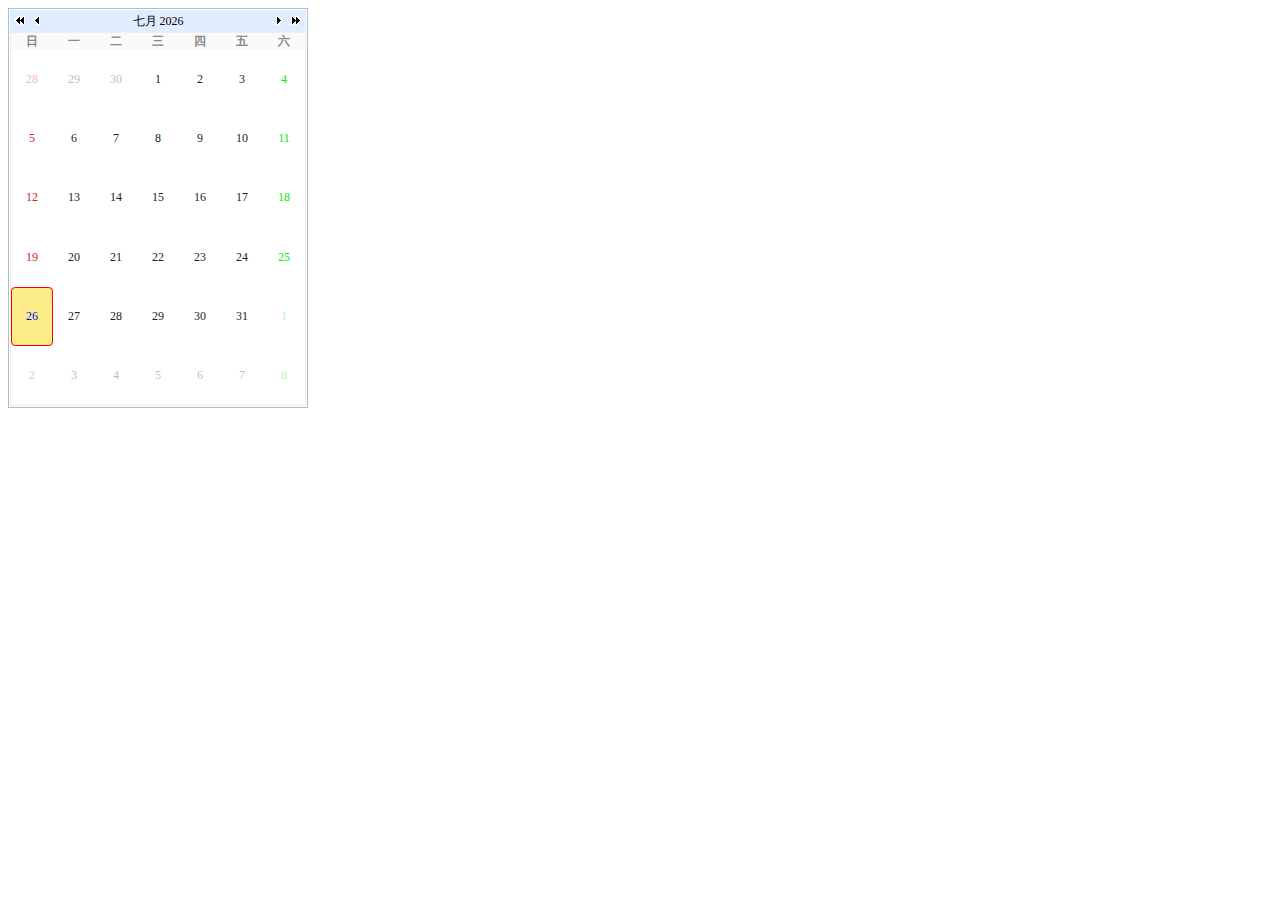
<file: WebRoot/test1.html>
<html>
  <head>
    <title>test1.html</title>
    <meta http-equiv="content-type" content="text/html; charset=UTF-8">
    
    <script src="js/jquery-easyui-1.3.1/jquery-1.8.0.min.js"></script>
  	<script src="js/jquery-easyui-1.3.1/jquery.easyui.min.js"></script>
	<script src="js/jquery-easyui-1.3.1/locale/easyui-lang-zh_CN.js"></script>
	<link rel="stylesheet" type="text/css"
		href="js/jquery-easyui-1.3.1/themes/default/easyui.css" />
	<link rel="stylesheet" type="text/css"
		href="js/jquery-easyui-1.3.1/themes/icon.css" />
	<link rel="stylesheet" type="text/css" href="css/index.css"/>
	<script type="text/javascript">
		$(function(){
			$("#div").calendar({
				width:300 ,height:400,
			});
		});
	</script>
  </head>
  
  <body>
	  <div id="div"></div>    
  </body>
</html>
</file>
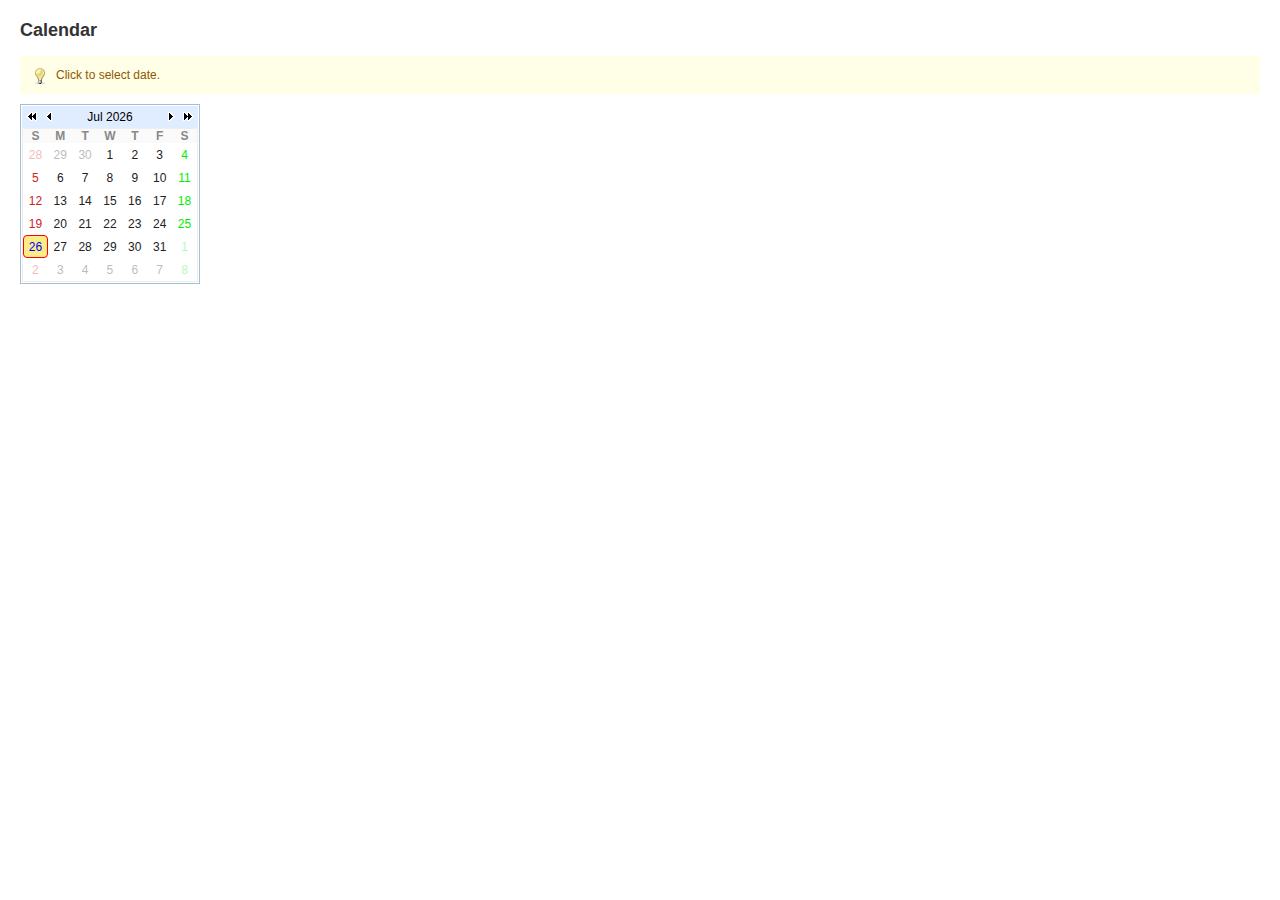
<file: WebRoot/js/jquery-easyui-1.3.1/demo/calendar.html>
<!DOCTYPE html>
<html>
<head>
	<meta http-equiv="Content-Type" content="text/html; charset=UTF-8">
	<title>Calendar - jQuery EasyUI Demo</title>
	<link rel="stylesheet" type="text/css" href="../themes/default/easyui.css">
	<link rel="stylesheet" type="text/css" href="../themes/icon.css">
	<link rel="stylesheet" type="text/css" href="demo.css">
	<script type="text/javascript" src="../jquery-1.8.0.min.js"></script>
	<script type="text/javascript" src="../jquery.easyui.min.js"></script>
</head>
<body>
	<h2>Calendar</h2>
	<div class="demo-info" style="margin-bottom:10px">
		<div class="demo-tip icon-tip"></div>
		<div>Click to select date.</div>
	</div>
	
	<div class="easyui-calendar" style="width:180px;height:180px;"></div>
</body>
</html>
</file>
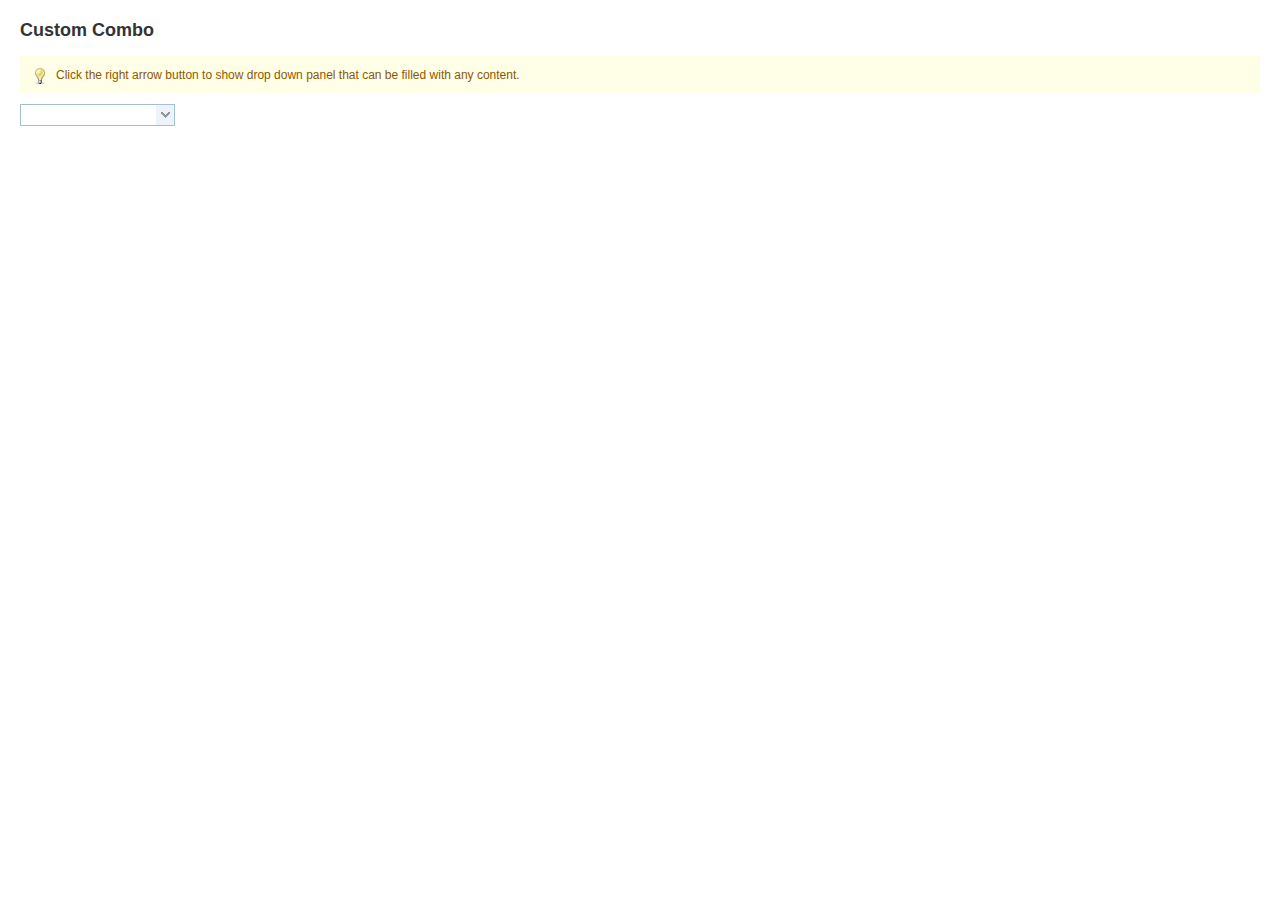
<file: WebRoot/js/jquery-easyui-1.3.1/demo/combo.html>
<!DOCTYPE html>
<html>
<head>
	<meta http-equiv="Content-Type" content="text/html; charset=UTF-8">
	<title>Combo - jQuery EasyUI Demo</title>
	<link rel="stylesheet" type="text/css" href="../themes/default/easyui.css">
	<link rel="stylesheet" type="text/css" href="../themes/icon.css">
	<link rel="stylesheet" type="text/css" href="demo.css">
	<script type="text/javascript" src="../jquery-1.8.0.min.js"></script>
	<script type="text/javascript" src="../jquery.easyui.min.js"></script>
	<script>
		$(function(){
			$('#cc').combo({
				required:true,
				editable:false
			});
			$('#sp').appendTo($('#cc').combo('panel'));
			$('#sp input').click(function(){
				var v = $(this).val();
				var s = $(this).next('span').text();
				$('#cc').combo('setValue', v).combo('setText', s).combo('hidePanel');
			});
		});
	</script>
</head>
<body>
	<h2>Custom Combo</h2>
	<div class="demo-info" style="margin-bottom:10px">
		<div class="demo-tip icon-tip"></div>
		<div>Click the right arrow button to show drop down panel that can be filled with any content.</div>
	</div>
	
	<select id="cc"></select>
	<div id="sp">
		<div style="color:#99BBE8;background:#fafafa;padding:5px;">Select a language</div>
		<input type="radio" name="lang" value="01"><span>Java</span><br/>
		<input type="radio" name="lang" value="02"><span>C#</span><br/>
		<input type="radio" name="lang" value="03"><span>Ruby</span><br/>
		<input type="radio" name="lang" value="04"><span>Basic</span><br/>
		<input type="radio" name="lang" value="05"><span>Fortran</span>
	</div>
</body>
</html>
</file>
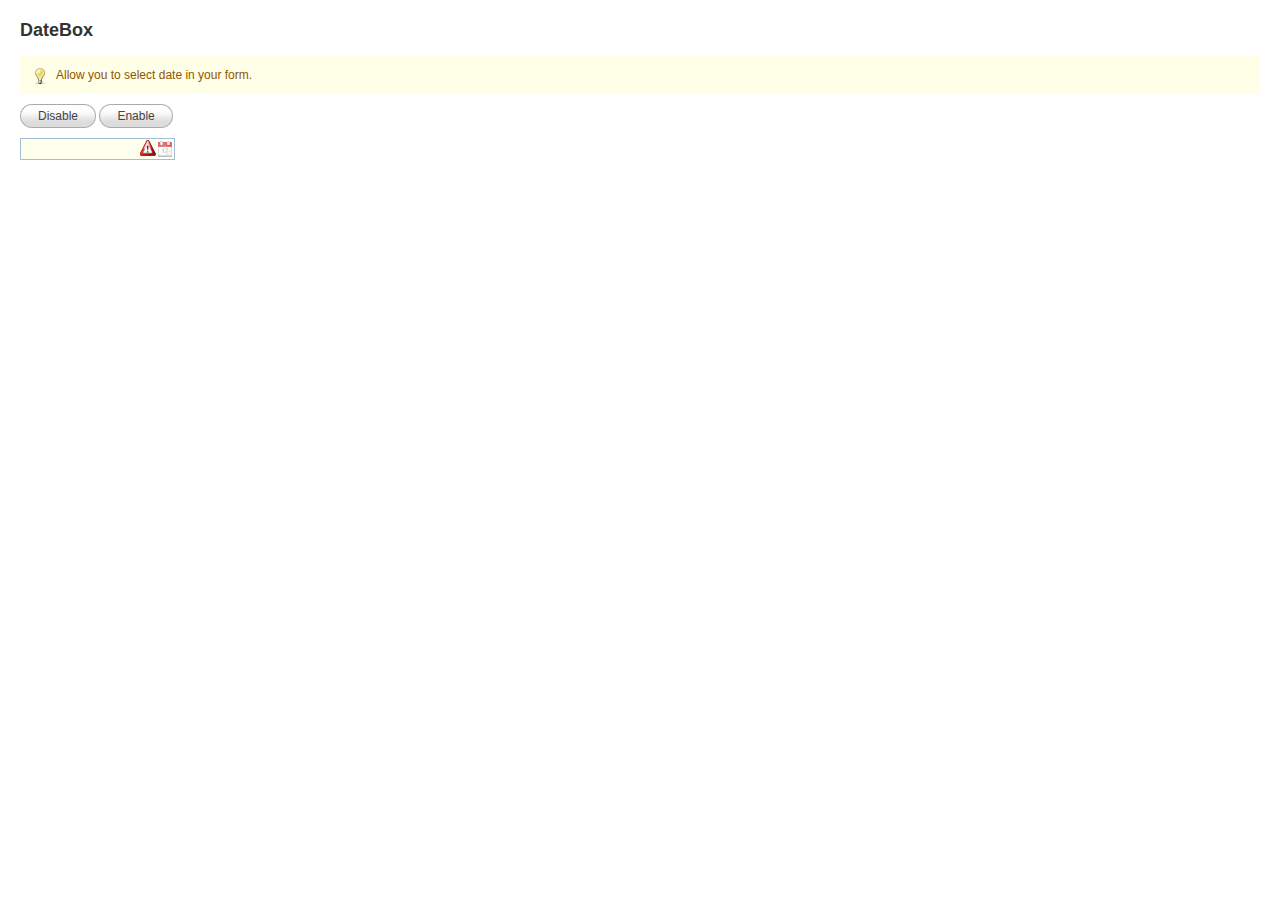
<file: WebRoot/js/jquery-easyui-1.3.1/demo/datebox.html>
<!DOCTYPE html>
<html>
<head>
	<meta http-equiv="Content-Type" content="text/html; charset=UTF-8">
	<title>DateBox - jQuery EasyUI Demo</title>
	<link rel="stylesheet" type="text/css" href="../themes/default/easyui.css">
	<link rel="stylesheet" type="text/css" href="../themes/icon.css">
	<link rel="stylesheet" type="text/css" href="demo.css">
	<script type="text/javascript" src="../jquery-1.8.0.min.js"></script>
	<script type="text/javascript" src="../jquery.easyui.min.js"></script>
	<script>
		function disable(){
			$('#dd').datebox('disable');
		}
		function enable(){
			$('#dd').datebox('enable');
		}
	</script>
</head>
<body>
	<h2>DateBox</h2>
	<div class="demo-info">
		<div class="demo-tip icon-tip"></div>
		<div>Allow you to select date in your form.</div>
	</div>
	
	<div style="margin:10px 0;">
		<a href="#" class="easyui-linkbutton" onclick="disable()">Disable</a>
		<a href="#" class="easyui-linkbutton" onclick="enable()">Enable</a>
	</div>
	<input id="dd" class="easyui-datebox" required="required"></input>
</body>
</html>
</file>
<file: WebRoot/js/jquery-easyui-1.3.1/themes/default/easyui.css>
.accordion{
	background:#fff;
	overflow:hidden;
}
.accordion .accordion-header{
	background:#E0ECFF;
	border-top-width:0;
	cursor:pointer;
}
.accordion .accordion-header .panel-title{
	font-weight:normal;
}
.accordion .accordion-header-selected .panel-title{
	font-weight:bold;
}
.accordion-noborder .accordion-header{
	border-width:0 0 1px;
}
.accordion-noborder .accordion-body{
	border-width:0px;
}
.accordion-collapse{
	background:url('images/accordion_collapse.png') no-repeat;
}
.accordion-expand{
	background:url('images/accordion_expand.png') no-repeat;
}
.calendar{
	background:#fff;
	border:1px solid #A4BED4;
	padding:1px;
	overflow:hidden;
}
.calendar-noborder{
	border:0px;
}
.calendar-header{
	position:relative;
	background:#E0ECFF;
	font-size:12px;
	height:22px;
}
.calendar-title{
	text-align:center;
	height:22px;
}
.calendar-title span{
	position:relative;
	top:2px;
	line-height:12px;
	display:inline-block;
	padding:3px;
	cursor:pointer;
	-moz-border-radius:4px;
	-webkit-border-radius:4px;
	border-radius:4px;
}
.calendar-prevmonth,.calendar-nextmonth,.calendar-prevyear,.calendar-nextyear{
	position:absolute;
	top:4px;
	width:14px;
	height:14px;
	line-height:12px;
	cursor:pointer;
	font-size:1px;
	-moz-border-radius:4px;
	-webkit-border-radius:4px;
	border-radius:4px;
}
.calendar-prevmonth{
	left:20px;
	background:url('images/calendar_prevmonth.gif') no-repeat 3px 2px;
}
.calendar-nextmonth{
	right:20px;
	background:url('images/calendar_nextmonth.gif') no-repeat 3px 2px;
}
.calendar-prevyear{
	left:3px;
	background:url('images/calendar_prevyear.gif') no-repeat 1px 2px;
}
.calendar-nextyear{
	right:3px;
	background:url('images/calendar_nextyear.gif') no-repeat 1px 2px;
}
.calendar-body{
	font-size:12px;
	position:relative;
}
.calendar-body table{
	width:100%;
	height:100%;
	border:1px solid #eee;
	font-size:12px;
}
.calendar-body th,.calendar-body td{
	text-align:center;
}
.calendar-body th{
	background:#fafafa;
	color:#888;
}
.calendar-day{
	color:#222;
	cursor:pointer;
	border:1px solid #fff;
	-moz-border-radius:4px;
	-webkit-border-radius:4px;
	border-radius:4px;
}
.calendar-sunday{
	color:#CC2222;
}
.calendar-saturday{
	color:#00ee00;
}
.calendar-today{
	color:#0000ff;
}
.calendar-other-month{
	opacity:0.3;
	filter:alpha(opacity=30);
}
.calendar-hover{
	border:1px solid red;
}
.calendar-selected{
	background:#FBEC88;
	border:1px solid red;
}
.calendar-nav-hover{
	background-color:#FBEC88;
}


.calendar-menu{
	position:absolute;
	top:0px;
	left:0px;
	width:180px;
	height:150px;
	padding:5px;
	font-size:12px;
	background:#fafafa;
	opacity:0.8;
	filter:alpha(opacity=80);
	display:none;
	overflow:hidden;
}
.calendar-menu-year-inner{
	text-align:center;
	padding-bottom:5px;
}
.calendar-menu-year{
	width:40px;
	text-align:center;
	border:1px solid #ccc;
	padding:2px;
	font-weight:bold;
}
.calendar-menu-prev,.calendar-menu-next{
	display:inline-block;
	width:21px;
	height:21px;
	vertical-align:top;
	cursor:pointer;
}
.calendar-menu-prev{
	margin-right:10px;
	background:url('images/calendar_prevyear.gif') no-repeat 5px 6px;
}	
.calendar-menu-next{
	margin-left:10px;
	background:url('images/calendar_nextyear.gif') no-repeat 5px 6px;
}
.calendar-menu-hover{
	background-color:#FBEC88;
}
.calendar-menu-month-inner table{
	width:100%;
	height:100%;
}
.calendar-menu-month{
	text-align:center;
	cursor:pointer;
	border:1px solid #fafafa;
	font-weight:bold;
	color:#666;
	-moz-border-radius:4px;
	-webkit-border-radius:4px;
	border-radius:4px;
}
.combo{
	display:inline-block;
	white-space:nowrap;
	font-size:12px;
	margin:0;
	padding:0;
	border:1px solid #A4BED4;
	background:#fff;
}
.combo-text{
	font-size:12px;
	border:0px;
	line-height:20px;
	height:20px;
	padding:0px;
	*height:18px;
	*line-height:18px;
	_height:18px;
	_line-height:18px;
}
.combo-arrow{
	background:#E0ECF9 url('images/combo_arrow.gif') no-repeat 3px 4px;
	width:18px;
	height:20px;
	overflow:hidden;
	display:inline-block;
	vertical-align:top;
	cursor:pointer;
	opacity:0.6;
	filter:alpha(opacity=60);
}
.combo-arrow-hover{
	opacity:1.0;
	filter:alpha(opacity=100);
}
.combo-panel{
	background:#fff;
	overflow:auto;
}
.combobox-item{
	padding:2px;
	font-size:12px;
	padding:3px;
	padding-right:0px;
}
.combobox-item-hover{
	background:#fafafa;
}
.combobox-item-selected{
	background:#FBEC88;
}.datagrid .panel-body{
	overflow:hidden;
}
.datagrid-wrap{
	position:relative;
}
.datagrid-view{
	position:relative;
	overflow:hidden;
}
.datagrid-view1{
	position:absolute;
	overflow:hidden;
	left:0px;
	top:0px;
}
.datagrid-view2{
	position:absolute;
	overflow:hidden;
	left:210px;
	top:0px;
}
.datagrid-mask{
	position:absolute;
	left:0;
	top:0;
	width:100%;
	height:100%;
	background:#ccc;
	opacity:0.3;
	filter:alpha(opacity=30);
	display:none;
}
.datagrid-mask-msg{
	position:absolute;
	top:50%;
	margin-top:-20px;
	width:auto;
	height:16px;
	padding:12px 5px 10px 30px;
	background:#fff url('images/pagination_loading.gif') no-repeat scroll 5px 10px;
	border:2px solid #6593CF;
	color:#222;
	display:none;
}
.datagrid-sort-desc .datagrid-sort-icon{
	padding:2px 13px 3px 0px;
	background:url('images/datagrid_sort_desc.gif') no-repeat center center;
}
.datagrid-sort-asc .datagrid-sort-icon{
	padding:2px 13px 3px 0px;
	background:url('images/datagrid_sort_asc.gif') no-repeat center center;
}
.datagrid-toolbar{
	height:28px;
	background:#efefef;
	padding:1px 2px;
	border-bottom:1px solid #ccc;
}
.datagrid-btn-separator{
	float:left;
	height:24px;
	border-left:1px solid #ccc;
	border-right:1px solid #fff;
	margin:2px 1px;
}
.datagrid-pager{
	background:#efefef;
	border-top:1px solid #ccc;
	position:relative;
}
.datagrid-pager-top{
	border-top:0;
	border-bottom:1px solid #ccc;
}

.datagrid-header{
	overflow:hidden;
	background:#fafafa url('images/datagrid_header_bg.gif') repeat-x left bottom;
	border-bottom:1px solid #ccc;
	cursor:default;
}
.datagrid-header-inner{
	float:left;
	width:10000px;
}
.datagrid-header-row{
	height:25px;
}
.datagrid-header td{
	border-right:1px dotted #ccc;
	font-size:12px;
	font-weight:normal;
	background:#fafafa url('images/datagrid_header_bg.gif') repeat-x left bottom;
	border-bottom:1px dotted #ccc;
	border-top:1px dotted #fff;
}
.datagrid-header td.datagrid-header-over{
	background:#EBF3FD;
}
.datagrid-header .datagrid-cell{
	margin:0;
	padding:3px 4px;
	white-space:nowrap;
	word-wrap:normal;
	overflow:hidden;
	text-align:center;
}
.datagrid-header .datagrid-cell-group{
	margin:0;
	padding:4px 2px 4px 4px;
	white-space:nowrap;
	word-wrap:normal;
	overflow:hidden;
	text-align:center;
}
.datagrid-header-rownumber{
	width:25px;
	text-align:center;
	margin:0px;
	padding:3px 0px;
}
.datagrid-td-rownumber{
	background:#fafafa url('images/datagrid_header_bg.gif') repeat-x left bottom;
}
.datagrid-cell-rownumber{
	width:25px;
	text-align:center;
	margin:0px;
	padding:3px 0px;
	color:#000;
}
.datagrid-body{
	margin:0;
	padding:0;
	overflow:auto;
	zoom:1;
}
.datagrid-view1 .datagrid-body-inner{
	padding-bottom:20px;
}
.datagrid-view1 .datagrid-body{
	overflow:hidden;
}
.datagrid-footer{
	overflow:hidden;
}
.datagrid-footer-inner{
	border-top:1px solid #ccc;
	width:10000px;
	float:left;
}
.datagrid-body td,.datagrid-footer td{
	font-size:12px;
	border-right:1px dotted #ccc;
	border-bottom:1px dotted #ccc;
	overflow:hidden;
	padding:0;
	margin:0;
}
.datagrid-body .datagrid-cell,.datagrid-footer .datagrid-cell{
	overflow:hidden;
	margin:0;
	padding:0px 4px;
	white-space:nowrap;
	word-wrap:normal;
	height:18px;
	line-height:18px;
}
.datagrid-row-editing .datagrid-cell{
	height:auto;
}
.datagrid-header-check,.datagrid-cell-check{
	padding:0;
	width:27px;
	height:18px;
	font-size:1px;
	text-align:center;
	overflow:hidden;
}
.datagrid-header-check input,.datagrid-cell-check input{
	margin:0;
	padding:0;
	width:15px;
	height:18px;
}
.datagrid-row{
	height:25px;
}
.datagrid-row-collapse{
	background:url('images/datagrid_row_collapse.gif') no-repeat center center;
}
.datagrid-row-expand{
	background:url('images/datagrid_row_expand.gif') no-repeat center center;
}
.datagrid-row-alt{
	background:#EEEEFF;
}
.datagrid-row-over{
	background:#D0E5F5;
	cursor:default;
}
.datagrid-row-selected{
	background:#FBEC88;
}
.datagrid-resize-proxy{
	position:absolute;
	width:1px;
	top:0;
	height:10000px;
	background:red;
	cursor:e-resize;
	display:none;
}
.datagrid-body .datagrid-editable{
	padding:0;
}
.datagrid-body .datagrid-editable table{
	width:100%;
	height:100%;
}
.datagrid-body .datagrid-editable td{
	border:0;
	padding:0;
}
.datagrid-body .datagrid-editable .datagrid-editable-input{
	width:100%;
	font-size:12px;
	border:1px solid #A4BED4;
	padding:3px 2px;
}
.datebox .combo-arrow{
	background:url('images/datebox_arrow.png') no-repeat center center;
}
.datebox-calendar-inner{
	height:180px;
}
.datebox-button{
	height:18px;
	padding:2px 5px;
	font-size:12px;
	background-color:#fafafa;
	text-align:center;
}
.datebox-current,.datebox-close{
	float:left;
	color:#888;
	text-decoration:none;
	font-weight:bold;
}
.datebox-close{
	float:right;
}
.datebox-ok{
	color:#888;
	text-decoration:none;
	font-weight:bold;
}
.datebox-button-hover{
	color:#A4BED4;
}
.dialog-content{
	overflow:auto;
}
.dialog-toolbar{
	background:#fafafa;
	padding:2px 5px;
	border-bottom:1px solid #eee;
}
.dialog-tool-separator{
	float:left;
	height:24px;
	border-left:1px solid #ccc;
	border-right:1px solid #fff;
	margin:2px 1px;
}
.dialog-button{
	border-top:1px solid #eee;
	background:#fafafa;
	padding:5px 5px;
	text-align:right;
}
.dialog-button .l-btn{
	margin-left:5px;
}.layout{
	position:relative;
	overflow:hidden;
	margin:0;
	padding:0;
	z-index:0;
}
.layout-panel{
	position:absolute;
	overflow:hidden;
}
.layout-panel-east,.layout-panel-west{
	z-index:2;
}
.layout-panel-north,.layout-panel-south{
	z-index:3;
}
.layout-button-up{
	background:url('images/layout_arrows.png') no-repeat -16px -16px;
}
.layout-button-down{
	background:url('images/layout_arrows.png') no-repeat -16px 0;
}
.layout-button-left{
	background:url('images/layout_arrows.png') no-repeat 0 0;
}
.layout-button-right{
	background:url('images/layout_arrows.png') no-repeat 0 -16px;
}
.layout-expand{
	position:absolute;
	padding:0px 5px;
	padding:0px;
	background:#D2E0F2;
	font-size:1px;
	cursor:pointer;
	z-index:1;
}
.layout-expand .panel-header{
	background:transparent;
	border-bottom-width:0px;
}
.layout-expand .panel-header .panel-tool{
	top: 5px;
}
.layout-expand .panel-body{
	overflow:hidden;
}
.layout-expand-over{
	background:#E1F0F2;
}
.layout-body{
	overflow:auto;
	background:#fff;
}
.layout-split-proxy-h{
	position:absolute;
	width:5px;
	background:#ccc;
	font-size:1px;
	cursor:e-resize;
	display:none;
	z-index:5;
}
.layout-split-proxy-v{
	position:absolute;
	height:5px;
	background:#ccc;
	font-size:1px;
	cursor:n-resize;
	display:none;
	z-index:5;
}
.layout-split-north{
	border-bottom:5px solid #D2E0F2;
}
.layout-split-south{
	border-top:5px solid #D2E0F2;
}
.layout-split-east{
	border-left:5px solid #D2E0F2;
}
.layout-split-west{
	border-right:5px solid #D2E0F2;
}
.layout-mask{
	position:absolute;
	background:#fafafa;
	filter:alpha(opacity=10);
	opacity:0.10;
	z-index:4;
}

a.l-btn{
	color:#444;
	background:url('images/button_a_bg.gif') no-repeat top right;
	font-size:12px;
	text-decoration:none;
	display:inline-block;
	zoom:1;
	height:24px;
	padding-right:18px;
	cursor:pointer;
	outline:none;
}
a.l-btn-plain{
	background:transparent;
	padding-right:5px;
	border:1px solid transparent;
	_border:0px solid #efefef;
	_padding:1px 6px 1px 1px;
}

a.l-btn-disabled{
	color:#ccc;
	opacity:0.5;
	filter:alpha(opacity=50);
	cursor:default;
}
a.l-btn span.l-btn-left{
	display:inline-block;
	background:url('images/button_span_bg.gif') no-repeat top left;
	padding:4px 0px 4px 18px;
	line-height:16px;
	height:16px;
}
a.l-btn-plain span.l-btn-left{
	background:transparent;
	padding-left:5px;
}

a.l-btn span span.l-btn-text{
	display:inline-block;
	height:16px;
	line-height:16px;
	padding:0px;
}
a.l-btn span span span.l-btn-empty{
	display:inline-block;
	padding:0px;
	width:16px;
}
a:hover.l-btn{
	background-position: bottom right;
	outline:none;
}
a:hover.l-btn span.l-btn-left{
	background-position: bottom left;
}

a:hover.l-btn-plain{
	border:1px solid #7eabcd;
	background:url('images/button_plain_hover.png') repeat-x left bottom;
	_padding:0px 5px 0px 0px;
	-moz-border-radius:3px;
	-webkit-border-radius:3px;
	border-radius:3px;
}
a:hover.l-btn-disabled{
	background-position:top right;
}
a:hover.l-btn-disabled span.l-btn-left{
	background-position:top left;
}
a.l-btn .l-btn-focus{
	outline:#0000FF dotted thin;
}
.menu{
	position:absolute;
	background:#f0f0f0 url('images/menu.gif') repeat-y;
	margin:0;
	padding:2px;
	border:1px solid #ccc;
	overflow:hidden;
}
.menu-item{
	position:relative;
	margin:0;
	padding:0;
	height:22px;
	line-height:20px;
	overflow:hidden;
	font-size:12px;
	cursor:pointer;
	border:1px solid transparent;
	_border:1px solid #f0f0f0;
}
.menu-text{
	position:absolute;
	left:28px;
	top:0px;
}
.menu-icon{
	position:absolute;
	width:16px;
	height:16px;
	top:3px;
	left:2px;
}
.menu-rightarrow{
	position: absolute;
	width:4px;
	height:7px;
	top:7px;
	right:5px;
	background:url('images/menu_rightarrow.png') no-repeat;
}
.menu-sep{
	margin:3px 0px 3px 24px;
	line-height:2px;
	font-size:2px;
	background:url('images/menu_sep.png') repeat-x;
}
.menu-active{
	border:1px solid #7eabcd;
	background:#fafafa;
	-moz-border-radius:3px;
	-webkit-border-radius:3px;
	border-radius:3px;
}
.menu-shadow{
	position:absolute;
	background:#ddd;
	-moz-border-radius:5px;
	-webkit-border-radius:5px;
	border-radius:5px;
	-moz-box-shadow: 2px 2px 3px rgba(0, 0, 0, 0.2);
	-webkit-box-shadow: 2px 2px 3px rgba(0, 0, 0, 0.2);
	box-shadow: 2px 2px 3px rgba(0, 0, 0, 0.2);
	filter: progid:DXImageTransform.Microsoft.Blur(pixelRadius=2,MakeShadow=false,ShadowOpacity=0.2);
}
.menu-item-disabled{
	opacity:0.5;
	filter:alpha(opacity=50);
	cursor:default;
}
.menu-active-disabled{
	border-color:#d3d3d3;
}

.m-btn-downarrow{
	display:inline-block;
	width:12px;
	line-height:14px;
	*line-height:15px;
	background:url('images/menu_downarrow.png') no-repeat 4px center;
}

a.m-btn-active{
	background-position: bottom right;
}
a.m-btn-active span.l-btn-left{
	background-position: bottom left;
}
a.m-btn-plain-active{
	background:transparent;
	border:1px solid #7eabcd;
	_padding:0px 5px 0px 0px;
	-moz-border-radius:3px;
	-webkit-border-radius:3px;
	border-radius:3px;
}
.messager-body{
	padding:5px 10px;
}
.messager-button{
	text-align:center;
	padding-top:10px;
}
.messager-icon{
	float:left;
	width:47px;
	height:35px;
}
.messager-error{
	background:url('images/messager_error.gif') no-repeat scroll left top;
}
.messager-info{
	background:url('images/messager_info.gif') no-repeat scroll left top;
}
.messager-question{
	background:url('images/messager_question.gif') no-repeat scroll left top;
}
.messager-warning{
	background:url('images/messager_warning.gif') no-repeat scroll left top;
}
.messager-input{
	width: 262px;
	border:1px solid #ccc;
}
.messager-progress{
	padding:10px;
}
.messager-p-msg{
	margin-bottom:5px;
}.pagination{
	zoom:1;
}
.pagination table{
	float:left;
	height:30px;
}
.pagination td{
	border:0;
}
.pagination-btn-separator{
	float:left;
	height:24px;
	border-left:1px solid #ccc;
	border-right:1px solid #fff;
	margin:3px 1px;
}
.pagination-num{
	border:1px solid #ccc;
	margin:0 2px;
}
.pagination-page-list{
	margin:0px 6px;
}
.pagination-info{
	float:right;
	padding-right:6px;
	padding-top:8px;
	font-size:12px;
}
.pagination span{
	font-size:12px;
}
.pagination-first{
	background:url('images/pagination_first.gif') no-repeat;
}
.pagination-prev{
	background:url('images/pagination_prev.gif') no-repeat;
}
.pagination-next{
	background:url('images/pagination_next.gif') no-repeat;
}
.pagination-last{
	background:url('images/pagination_last.gif') no-repeat;
}
.pagination-load{
	background:url('images/pagination_load.png') no-repeat;
}
.pagination-loading{
	background:url('images/pagination_loading.gif') no-repeat;
}
.panel{
	overflow:hidden;
	font-size:12px;
}
.panel-header{
	padding:5px;
	line-height:15px;
	color:#15428b;
	font-weight:bold;
	font-size:12px;
	background:url('images/panel_title.png') repeat-x;
	position:relative;
	border:1px solid #99BBE8;
}
.panel-title{
	background:url('images/blank.gif') no-repeat;
}
.panel-header-noborder{
	border-width:0px;
	border-bottom:1px solid #99BBE8;
}
.panel-body{
	overflow:auto;
	border:1px solid #99BBE8;
	border-top-width:0px;
}
.panel-body-noheader{
	border-top-width:1px;
}
.panel-body-noborder{
	border-width:0px;
}
.panel-with-icon{
	padding-left:18px;
}
.panel-icon{
	position:absolute;
	left:5px;
	top:4px;
	width:16px;
	height:16px;
}

.panel-tool{
	position:absolute;
	right:5px;
	top:4px;
}
.panel-tool a{
	display:inline-block;
	width:16px;
	height:16px;
	opacity:0.6;
	filter:alpha(opacity=60);
	margin-left:2px;
}
.panel-tool a:hover{
	opacity:1;
	filter:alpha(opacity=100);
}
.panel-tool-close{
	background:url('images/panel_tools.gif') no-repeat -16px 0px;
}
.panel-tool-min{
	background:url('images/panel_tools.gif') no-repeat 0px 0px;
}
.panel-tool-max{
	background:url('images/panel_tools.gif') no-repeat 0px -16px;
}
.panel-tool-restore{
	background:url('images/panel_tools.gif') no-repeat -16px -16px;
}
.panel-tool-collapse{
	background:url('images/panel_tools.gif') no-repeat -32px 0;
}
.panel-tool-expand{
	background:url('images/panel_tools.gif') no-repeat -32px -16px;
}
.panel-loading{
	padding:11px 0px 10px 30px;
	background:url('images/panel_loading.gif') no-repeat 10px 10px;
}
.panel-noscroll{
	overflow:hidden;
}
.panel-fit,.panel-fit body{
	height:100%;
	margin:0;
	padding:0;
	border:0;
	overflow:hidden;
}
.progressbar{
	border:1px solid #99BBE8;
	border-radius:5px;
	overflow:hidden;
}
.progressbar-text{
	text-align:center;
	color:#15428b;
	position:absolute;
}
.progressbar-value{
	background-color:#FF8D40;
	border-radius:5px 0 0 5px;
	width:0;
}
.propertygrid .datagrid-view1 .datagrid-body,.propertygrid .datagrid-group{
	background:#E0ECFF;
}
.propertygrid .datagrid-group{
	height:21px;
	overflow:hidden;
}
.propertygrid .datagrid-view1 .datagrid-body td{
	border-color:#E0ECFF;
}
.propertygrid .datagrid-view1 .datagrid-row-over,.propertygrid .datagrid-view1 .datagrid-row-selected{
	background:#E0ECFF;
}
.propertygrid .datagrid-group span{
	color:#416AA3;
	font-weight:bold;
	padding-left:4px;
}
.propertygrid .datagrid-row-collapse,.propertygrid .datagrid-row-expand{
	background-position:3px center;
}.searchbox{
	display:inline-block;
	white-space:nowrap;
	font-size:12px;
	margin:0;
	padding:0;
	border:1px solid #A4BED4;
	background:#fff;
}
.searchbox-text{
	font-size:12px;
	border:0px;
	line-height:20px;
	height:20px;
	padding:0px;
	*height:18px;
	*line-height:18px;
	_height:18px;
	_line-height:18px;
}
.searchbox-button{
	background:url('images/searchbox_button.png') no-repeat center center;
	width:18px;
	height:20px;
	overflow:hidden;
	display:inline-block;
	vertical-align:top;
	cursor:pointer;
	opacity:0.6;
	filter:alpha(opacity=60);
}
.searchbox-button-hover{
	opacity:1.0;
	filter:alpha(opacity=100);
}
.searchbox-prompt{
	font-size:12px;
	color:#ccc;
}
.searchbox a.l-btn-plain{
	background-color:#E0ECF9;
	height:20px;
	border:0;
	padding:0 6px 0 0;
	vertical-align:top;
}
.searchbox a.l-btn .l-btn-left{
	padding:2px 0 2px 2px;
}
.searchbox a.l-btn-plain:hover{
	-moz-border-radius:0px;
	-webkit-border-radius:0px;
	border-radius:0px;
	border:0;
	padding:0 6px 0 0;
}
.searchbox a.m-btn-plain-active{
	-moz-border-radius:0px;
	-webkit-border-radius:0px;
	border-radius:0px;
}.slider{
}
.slider-disabled{
	opacity:0.5;
	filter:alpha(opacity=50);
}
.slider-h{
	height:22px;
}
.slider-v{
	width:22px;
}
.slider-inner{
	position:relative;
	height:6px;
	top:7px;
	border:1px solid #99BBE8;
	background:#fafafa;
	border-radius:3px;
}
.slider-handle{
	position:absolute;
	display:block;
	outline:none;
	width:20px;
	height:20px;
	top:-7px;
	margin-left:-10px;
	background:url('images/slider_handle.png') no-repeat;
}
.slider-tip{
	position:absolute;
	display:inline-block;
	line-height:12px;
	white-space:nowrap;
	top:-22px;
}
.slider-rule{
	position:relative;
	top:15px;
}
.slider-rule span{
	position:absolute;
	display:inline-block;
	font-size:0;
	height:5px;
	border-left:1px solid #999;
}
.slider-rulelabel{
	position:relative;
	top:20px;
}
.slider-rulelabel span{
	position:absolute;
	display:inline-block;
	color:#999;
}
.slider-v .slider-inner{
	width:6px;
	left:7px;
	top:0;
	float:left;
}
.slider-v .slider-handle{
	left:3px;
	margin-top:-10px;
}
.slider-v .slider-tip{
	left:-10px;
	margin-top:-6px;
}
.slider-v .slider-rule{
	float:left;
	top:0;
	left:16px;
}
.slider-v .slider-rule span{
	width:5px;
	height:'auto';
	border-left:0;
	border-top:1px solid #999;
}
.slider-v .slider-rulelabel{
	float:left;
	top:0;
	left:23px;
}
.spinner{
	display:inline-block;
	white-space:nowrap;
	font-size:12px;
	margin:0;
	padding:0;
	border:1px solid #A4BED4;
}
.spinner-text{
	font-size:12px;
	border:0px;
	line-height:20px;
	height:20px;
	padding:0px;
	*height:18px;
	*line-height:18px;
	_height:18px;
	_line-height:18px;
}
.spinner-arrow{
	display:inline-block;
	vertical-align:top;
	margin:0;
	padding:0;
}
.spinner-arrow-up,.spinner-arrow-down{
	display:block;
	background:#E0ECF9 url('images/spinner_arrow_up.gif') no-repeat 5px 2px;
	font-size:1px;
	width:18px;
	height:10px;
}
.spinner-arrow-down{
	background:#E0ECF9 url('images/spinner_arrow_down.gif') no-repeat 5px 3px;
}
.spinner-arrow-hover{
	background-color:#ECF9F9;
}.s-btn-downarrow{
	display:inline-block;
	width:16px;
	line-height:14px;
	*line-height:15px;
	background:url('images/menu_downarrow.png') no-repeat 9px center;
}

a.s-btn-active{
	background-position: bottom right;
}
a.s-btn-active span.l-btn-left{
	background-position: bottom left;
}
a.s-btn-active .s-btn-downarrow{
	background:url('images/menu_split_downarrow.png') no-repeat 4px -19px;
}
a:hover.l-btn .s-btn-downarrow{
	background:url('images/menu_split_downarrow.png') no-repeat 4px -19px;
}

a.s-btn-plain-active{
	background:transparent;
	border:1px solid #7eabcd;
	_padding:0px 5px 0px 0px;
	-moz-border-radius:3px;
	-webkit-border-radius:3px;
	border-radius:3px;
}
a.s-btn-plain-active .s-btn-downarrow{
	background:url('images/menu_split_downarrow.png') no-repeat 4px -19px;
}.tabs-container{
	overflow:hidden;
	background:#fff;
}
.tabs-header{
	border:1px solid #8DB2E3;
	background:#E0ECFF;
	border-bottom:0px;
	position:relative;
	overflow:hidden;
	padding:0px;
	padding-top:2px;
	overflow:hidden;
}
.tabs-header-noborder{
	border:0px;
}
.tabs-header-plain{
	border:0px;
	background:transparent;
}
.tabs-scroller-left{
	position:absolute;
	left:0px;
	top:-1px;
	width:18px;
	height:28px!important;
	height:30px;
	border:1px solid #8DB2E3;
	font-size:1px;
	display:none;
	cursor:pointer;
	background:#E0ECFF url('images/tabs_leftarrow.png') no-repeat center center;
}
.tabs-scroller-right{
	position:absolute;
	right:0;
	top:-1px;
	width:18px;
	height:28px!important;
	height:30px;
	border:1px solid #8DB2E3;
	font-size:1px;
	display:none;
	cursor:pointer;
	background:#E0ECFF url('images/tabs_rightarrow.png') no-repeat center center;
}
.tabs-tool{
	position:absolute;
	top:-1px;
	border:1px solid #8DB2E3;
	padding:1px;
	background:#E0ECFF;
	overflow:hidden;
}
.tabs-header-plain .tabs-scroller-left{
	top:2px;
	height:25px!important;
	height:27px;
}
.tabs-header-plain .tabs-scroller-right{
	top:2px;
	height:25px!important;
	height:27px;
}
.tabs-header-plain .tabs-tool{
	top:2px;
	padding-top:0;
}
.tabs-scroller-over{
	background-color:#ECF9F9;
}
.tabs-wrap{
	position:relative;
	left:0px;
	overflow:hidden;
	width:100%;
	margin:0px;
	padding:0px;
}
.tabs-scrolling{
	margin-left:18px;
	margin-right:18px;
}
.tabs-disabled{
	opacity:0.3;
	filter:alpha(opacity=30);
}
.tabs{
	list-style-type:none;
	height:26px;
	margin:0px;
	padding:0px;
	padding-left:4px;
	font-size:12px;
	width:5000px;
	border-bottom:1px solid #8DB2E3;
}
.tabs li{
	float:left;
	display:inline-block;
	margin-right:4px;
	margin-bottom:-1px;
	padding:0;
	position:relative;
	border:1px solid #8DB2E3;
	-moz-border-radius:5px 5px 0 0;
	-webkit-border-radius:5px 5px 0 0;
	border-radius:5px 5px 0 0;
}
.tabs li a.tabs-inner{
	display:inline-block;
	text-decoration:none;
	color:#416AA3;
	background:url('images/tabs_enabled.png') repeat-x left top;
	margin:0px;
	padding:0px 10px;
	height:25px;
	line-height:25px;
	text-align:center;
	white-space:nowrap;
	-moz-border-radius:5px 5px 0 0;
	-webkit-border-radius:5px 5px 0 0;
	border-radius:5px 5px 0 0;
}
.tabs li a.tabs-inner:hover{
	background:url('images/tabs_active.png') repeat-x left bottom;
}
.tabs li.tabs-selected{
	border:1px solid #8DB2E3;
	border-bottom:1px solid #fff;
}
.tabs li.tabs-selected a.tabs-inner{
	color:#416AA3;
	font-weight:bold;
	background:#fff;
	background:#7eabcd url('images/tabs_active.png') repeat-x left bottom;
	outline: none;
}
.tabs li.tabs-selected a:hover.tabs-inner{
	cursor:default;
	pointer:default;
}
.tabs-p-tool{
	position:absolute;
	right:16px;
	top:7px;
	display:block;
}
.tabs-p-tool a{
	display:inline-block;
	font-size:1px;
	width:12px;
	height:12px;
	opacity:0.6;
	filter:alpha(opacity=60);
}
.tabs-p-tool a:hover{
	opacity:1;
	filter:alpha(opacity=100);
	cursor:hand;
	cursor:pointer;
	background-color:#8DB2E3;
}
.tabs-with-icon{
	padding-left:18px;
}
.tabs-icon{
	position:absolute;
	width:16px;
	height:16px;
	left:10px;
	top:5px;
}
.tabs-closable{
	padding-right:8px;
}
.tabs li a.tabs-close{
	position:absolute;
	font-size:1px;
	display:block;
	padding:0px;
	width:11px;
	height:11px;
	top:7px;
	right:5px;
	opacity:0.6;
	filter:alpha(opacity=60);
	background:url('images/tabs_close.gif') no-repeat 2px 2px;
}
.tabs li a:hover.tabs-close{
	opacity:1;
	filter:alpha(opacity=100);
	cursor:hand;
	cursor:pointer;
	background-color:#8DB2E3;
}


.tabs-panels{
	margin:0px;
	padding:0px;
	border:1px solid #8DB2E3;
	border-top:0px;
	overflow:hidden;
}
.tabs-panels-noborder{
	border:0px;
}
.tree{
	font-size:12px;
	margin:0;
	padding:0;
	list-style-type:none;
}
.tree li{
	white-space:nowrap;
}
.tree li ul{
	list-style-type:none;
	margin:0;
	padding:0;
}
.tree-node{
	height:18px;
	white-space:nowrap;
	cursor:pointer;
}
.tree-indent{
	display:inline-block;
	width:16px;
	height:18px;
	vertical-align:middle;
}
.tree-hit{
	cursor:pointer;
}
.tree-expanded{
	display:inline-block;
	width:16px;
	height:18px;
	vertical-align:middle;
	background:url('images/tree_arrows.gif') no-repeat -18px 0px;
}
.tree-expanded-hover{
	background:url('images/tree_arrows.gif') no-repeat -50px 0px;
}
.tree-collapsed{
	display:inline-block;
	width:16px;
	height:18px;
	vertical-align:middle;
	background:url('images/tree_arrows.gif') no-repeat 0px 0px;
}
.tree-collapsed-hover{
	background:url('images/tree_arrows.gif') no-repeat -32px 0px;
}
.tree-lines .tree-expanded{
	background:url('images/tree_elbow.png') no-repeat -36px -54px;
}
.tree-lines .tree-collapsed{
	background:url('images/tree_elbow.png') no-repeat 0px -36px;
}
.tree-lines .tree-node-last .tree-expanded{
	background:url('images/tree_elbow.png') no-repeat -18px 0px;
}
.tree-lines .tree-node-last .tree-collapsed{
	background:url('images/tree_elbow.png') no-repeat -36px -36px;
}
.tree-lines .tree-root-first .tree-expanded{
	background:url('images/tree_elbow.png') no-repeat -18px -54px;
}
.tree-lines .tree-root-first .tree-collapsed{
	background:url('images/tree_elbow.png') no-repeat -18px -36px;
}
.tree-lines .tree-root-one .tree-expanded{
	background:url('images/tree_elbow.png') no-repeat 0px -18px;
}
.tree-lines .tree-root-one .tree-collapsed{
	background:url('images/tree_elbow.png') no-repeat 0px -72px;
}
.tree-line{
	background:url('images/tree_elbow.png') no-repeat 0px -54px;
}
.tree-join{
	background:url('images/tree_elbow.png') no-repeat -18px -18px;
}
.tree-joinbottom{
	background:url('images/tree_elbow.png') no-repeat 0px 0px;
}
.tree-folder{
	display:inline-block;
	background:url('images/tree_folder.gif') no-repeat;
	width:16px;
	height:18px;
	vertical-align:middle;
}
.tree-folder-open{
	background:url('images/tree_folder_open.gif') no-repeat;
}
.tree-file{
	display:inline-block;
	background:url('images/tree_file.gif') no-repeat;
	width:16px;
	height:18px;
	vertical-align:middle;
}
.tree-loading{
	background:url('images/tree_loading.gif') no-repeat;
}
.tree-title{
	display:inline-block;
	text-decoration:none;
	vertical-align:middle;
	padding:1px 2px 1px 2px;
	white-space:nowrap;
}

.tree-node-hover{
	background:#fafafa;
}
.tree-node-selected{
	background:#FBEC88;
}
.tree-checkbox{
	display:inline-block;
	width:16px;
	height:18px;
	vertical-align:middle;
}
.tree-checkbox0{
	background:url('images/tree_checkbox_0.gif') no-repeat;
}
.tree-checkbox1{
	background:url('images/tree_checkbox_1.gif') no-repeat;
}
.tree-checkbox2{
	background:url('images/tree_checkbox_2.gif') no-repeat;
}
.tree-node-proxy{
	font-size:12px;
	padding:1px 2px 1px 18px;
	background:#fafafa;
	border:1px solid #ccc;
	z-index:9900000;
}
.tree-dnd-yes{
	background:#fff url('images/tree_dnd_yes.png') no-repeat 0 center;
}
.tree-dnd-no{
	background:#fff url('images/tree_dnd_no.png') no-repeat 0 center;
}
.tree-node-top{
	border-top:1px dotted red;
}
.tree-node-bottom{
	border-bottom:1px dotted red;
}
.tree-node-append .tree-title{
	border:1px dotted red;
}
.tree-editor{
	border:1px solid #ccc;
	font-size:12px;
	line-height:16px;
	width:80px;
	position:absolute;
	top:0;
}
.validatebox-invalid{
	background:#FFFFEE url('images/validatebox_warning.png') no-repeat right 1px;
}
.validatebox-tip{
	position:absolute;
	width:200px;
	height:auto;
	display:none;
	z-index:9900000;
}
.validatebox-tip-content{
	display:inline-block;
	position:absolute;
	top:0px;
	left:10px;
	padding:3px 5px;
	border:1px solid #CC9933;
	background:#FFFFCC;
	z-index:9900001;
	font-size:12px;
}
.validatebox-tip-pointer{
	background:url('images/validatebox_pointer.gif') no-repeat left top;
	display:inline-block;
	width:10px;
	height:19px;
	position:absolute;
	left:1px;
	top:0px;
	z-index:9900002;
}
.window {
	font-size:12px;
	position:absolute;
	overflow:hidden;
	background:transparent url('images/panel_title.png');
	padding:5px;
	border:1px solid #99BBE8;
	border-radius:5px;
	-moz-border-radius:5px;
	-webkit-border-radius:5px;
	border-radius:5px;
}
.window-shadow{
	position:absolute;
	background:#ddd;
	border-radius:5px;
	-moz-border-radius:5px;
	-webkit-border-radius:5px;
	border-radius:5px;
	-moz-box-shadow: 2px 2px 3px rgba(0, 0, 0, 0.2);
	-webkit-box-shadow: 2px 2px 3px rgba(0, 0, 0, 0.2);
	box-shadow: 2px 2px 3px rgba(0, 0, 0, 0.2);
	filter: progid:DXImageTransform.Microsoft.Blur(pixelRadius=2,MakeShadow=false,ShadowOpacity=0.2);
}
.window .window-header{
	background:transparent;
	padding:2px 0px 4px 0px;
}
.window .window-body{
	background:#fff;
	border:1px solid #99BBE8;
	border-top-width:0px;
}
.window .window-body-noheader{
	border-top-width:1px;
}
.window .window-header .panel-icon{
	left:1px;
	top:1px;
}
.window .window-header .panel-with-icon{
	padding-left:18px;
}
.window .window-header .panel-tool{
	top:0px;
	right:1px;
}
.window-proxy{
	position:absolute;
	overflow:hidden;
	border:1px dashed #15428b;
}
.window-proxy-mask{
	position:absolute;
	background:#fafafa;
	filter:alpha(opacity=10);
	opacity:0.10;
}	
.window-mask{
	position:absolute;
	left:0;
	top:0;
	width:100%;
	height:100%;
	filter:alpha(opacity=40);
	opacity:0.40;
	background:#ccc;
	font-size:1px;
	*zoom:1;
	overflow:hidden;
}
</file>
<file: WebRoot/js/jquery-easyui-1.3.1/themes/icon.css>
.icon-blank{
	background:url('icons/blank.gif') no-repeat;
}
.icon-friend{
	background:url('icons/friend.png') no-repeat;
}
.icon-add{
	background:url('icons/edit_add.png') no-repeat;
}
.icon-edit{
	background:url('icons/pencil.png') no-repeat;
}
.icon-calendar{
	background:url('icons/calendar.png') no-repeat;
}
.icon-remove{
	background:url('icons/edit_remove.png') no-repeat;
}
.icon-save{
	background:url('icons/filesave.png') no-repeat;
}
.icon-cut{
	background:url('icons/cut.png') no-repeat;
}
.icon-ok{
	background:url('icons/ok.png') no-repeat;
}
.icon-no{
	background:url('icons/no.png') no-repeat;
}
.icon-cancel{
	background:url('icons/cancel.png') no-repeat;
}
.icon-reload{
	background:url('icons/reload.png') no-repeat;
}
.icon-search{
	background:url('icons/search.png') no-repeat;
}
.icon-print{
	background:url('icons/print.png') no-repeat;
}
.icon-hot{
	background:url('icons/hot.gif') no-repeat;
}
.icon-group{
	background:url('icons/group.png') no-repeat;
}
.icon-blog{
	background:url('icons/blog.png') no-repeat;
}
.icon-help{
	background:url('icons/help.png') no-repeat;
}
.icon-undo{
	background:url('icons/undo.png') no-repeat;
}
.icon-redo{
	background:url('icons/redo.png') no-repeat;
}
.icon-back{
	background:url('icons/back.png') no-repeat;
}
.icon-sum{
	background:url('icons/sum.png') no-repeat;
}
.icon-tip{
	background:url('icons/tip.png') no-repeat;
}

.icon-mini-add{
	background:url('icons/mini_add.png') no-repeat 2px 2px;
}
.icon-mini-edit{
	background:url('icons/mini_edit.png') no-repeat 2px 2px;
}
.icon-mini-refresh{
	background:url('icons/mini_refresh.png') no-repeat 3px 2px;
}
</file>
<file: WebRoot/css/index.css>
#body_south{height:130px;width:100%;}
#body_east{height:100%;width:300px;}
#body_west{width:200px;height:100%;}
#friend_mymsg{margin-top:10px;margin-left:10px;font-size:12;color:#efe;}
#friend_pageMsg{display:none;}
#mylog_total{margin-top:10px;margin-left:30px;float:left;position:absolute;left:10px;top:60px;}
#mylog_ul{list-style-type: none;float:left;font-size:15px;width:700px;}
#mylog_my{
	clear:both;
	float:left;
	margin-left:0px;
}
</file>
<file: WebRoot/js/jquery-easyui-1.3.1/demo/demo.css>
*{
	font-size:12px;
}
body {
    font-family:helvetica,tahoma,verdana,sans-serif;
    padding:20px;
    font-size:13px;
    margin:0;
}
h2 {
    font-size:18px;
    color:#333;
    font-weight:bold;
    margin:0;
    margin-bottom:15px;
}
.demo-info{
	background:#FFFEE6;
	color:#8F5700;
	padding:12px;
}
.demo-tip{
	width:24px;
	height:16px;
	float:left;
}
</file>
